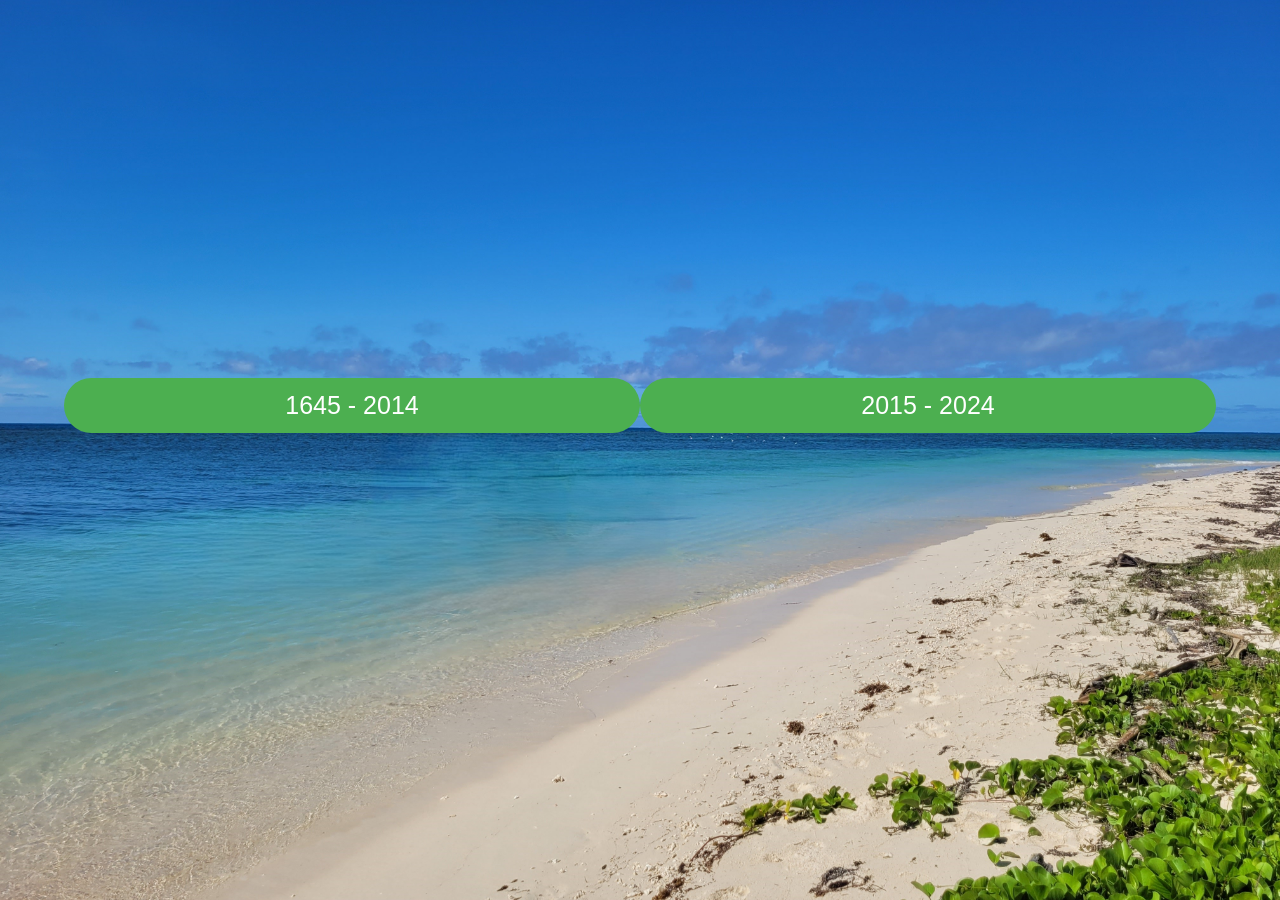
<file: index.html>
<!DOCTYPE html>
<html lang="fr">
<head>
    <!-- Google tag (gtag.js) -->
<script async src="https://www.googletagmanager.com/gtag/js?id=G-6YCDC2RSYN"></script>
<script>
  window.dataLayer = window.dataLayer || [];
  function gtag(){dataLayer.push(arguments);}
  gtag('js', new Date());

  gtag('config', 'G-6YCDC2RSYN');
</script>
    <!-- Google tag (gtag.js) -->
    <meta charset="UTF-8">
    <meta name="viewport" content="width=device-width, initial-scale=1.0">
    <title>Frise Chronologique</title>
    <style>
        body {
            display: flex;
            justify-content: center;
            align-items: center;
            min-height: 100vh; /* Utilisation de min-height pour s'assurer que l'espacement est respecté */
            margin: 0;
            padding: 0;
            background-image: url('./assets/bg.jpg'); /* Chemin vers votre image */
            background-size: cover; /* Assurez-vous que l'image couvre toute la fenêtre */
            background-position: center; /* Centrez l'image */
            background-repeat: no-repeat; /* Empêche la répétition de l'image */
        }

        .button {
            width: 45%;
            height: 55px; /* Prendra 10% de la hauteur de la fenêtre */
            font-size: 25px;
            background-color: #4CAF50;
            color: white;
            border: none;
            border-radius: 75px;
            cursor: pointer;
            margin-bottom: 7%; /* Espacement avec le bas de la page */
        }
    </style>
</head>
<body>
<button id="page1" class="button">1645 - 2014</button>
<button id="page2" class="button">2015 - 2024</button>

<script>
    document.addEventListener('DOMContentLoaded', function() {
        const openNewPageButton1 = document.getElementById('page1');
        openNewPageButton1.addEventListener('click', function() {
            // Spécifiez l'URL de la nouvelle page ici
            const newPageURL = 'frise-1645-2014.html';
            // Ouvre une nouvelle fenêtre ou un nouvel onglet avec l'URL spécifiée
            window.open(newPageURL, '_blank');
        });
    });

    document.addEventListener('DOMContentLoaded', function() {
        const openNewPageButton2 = document.getElementById('page2');
        openNewPageButton2.addEventListener('click', function() {
            // Spécifiez l'URL de la nouvelle page ici
            const newPageURL = 'frise-2015-2024.html';
            // Ouvre une nouvelle fenêtre ou un nouvel onglet avec l'URL spécifiée
            window.open(newPageURL, '_blank');
        });
    });
</script>

</body>
</html>
</file>
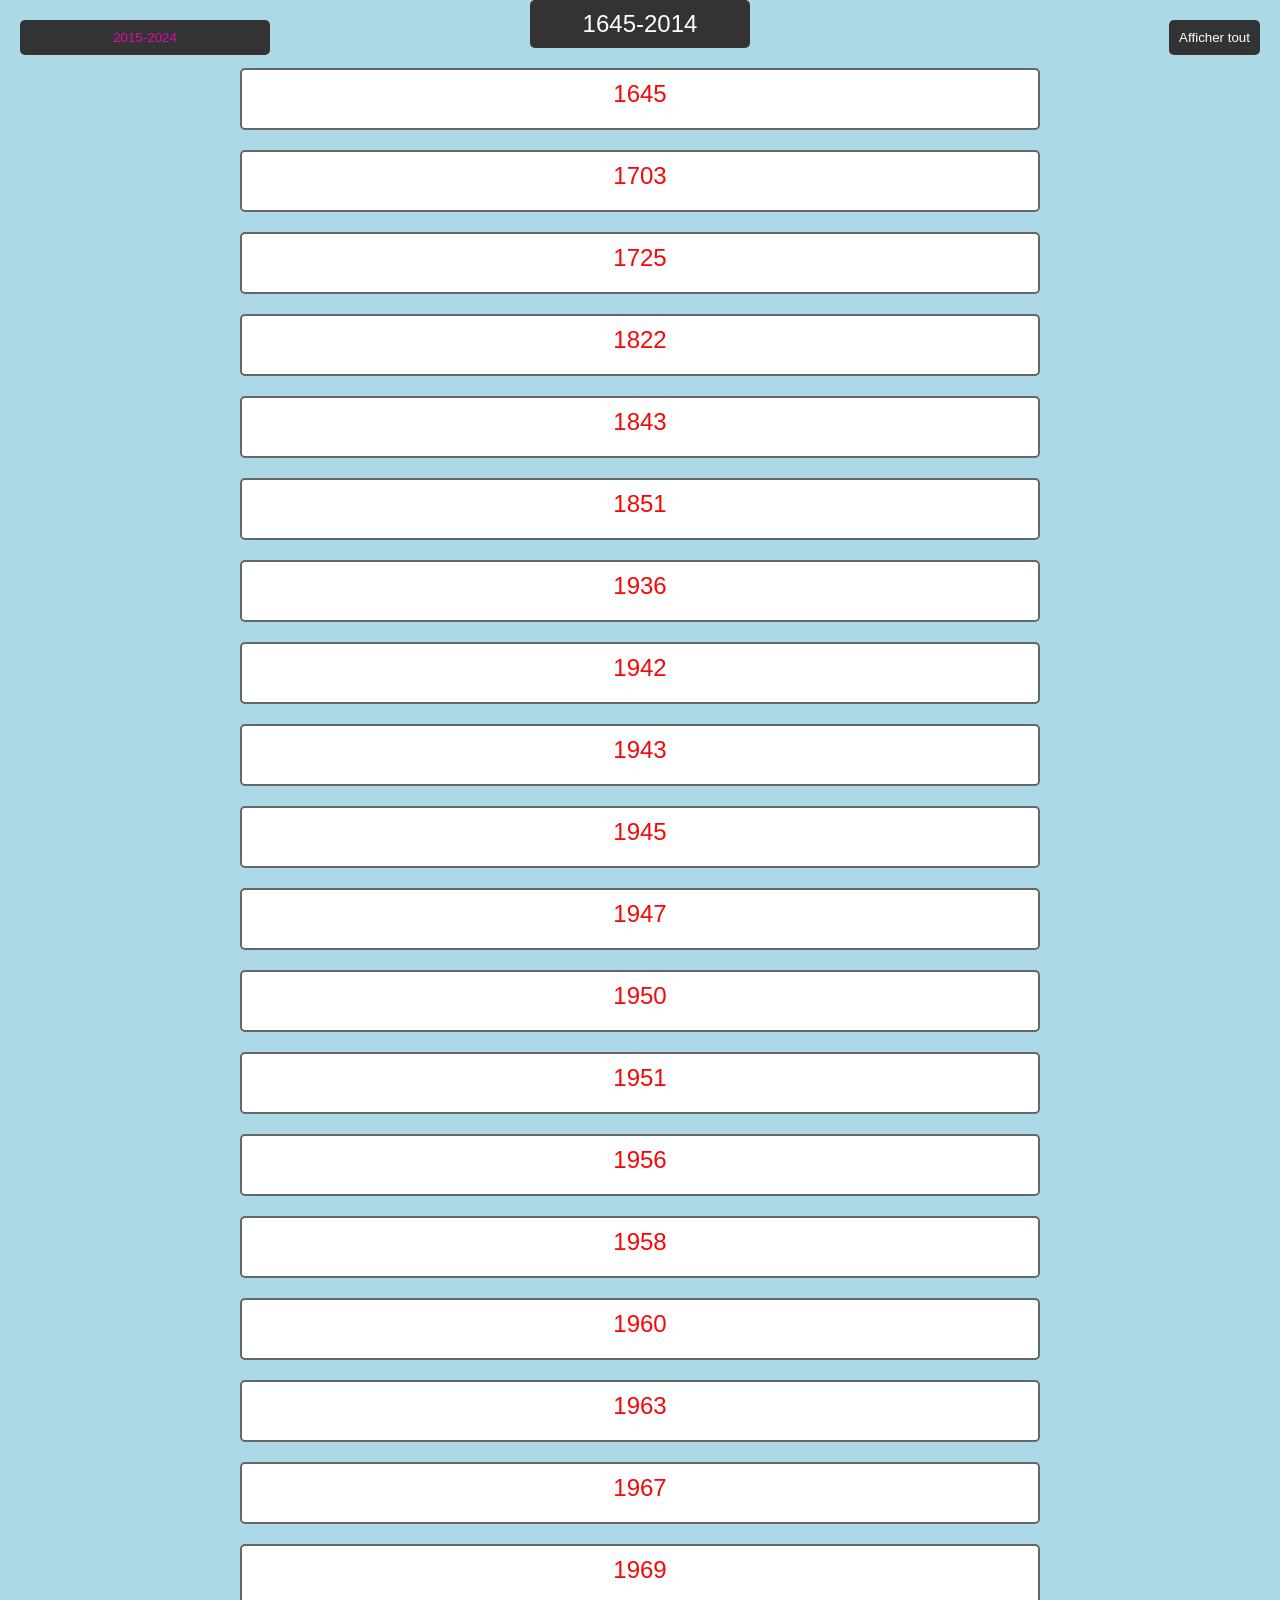
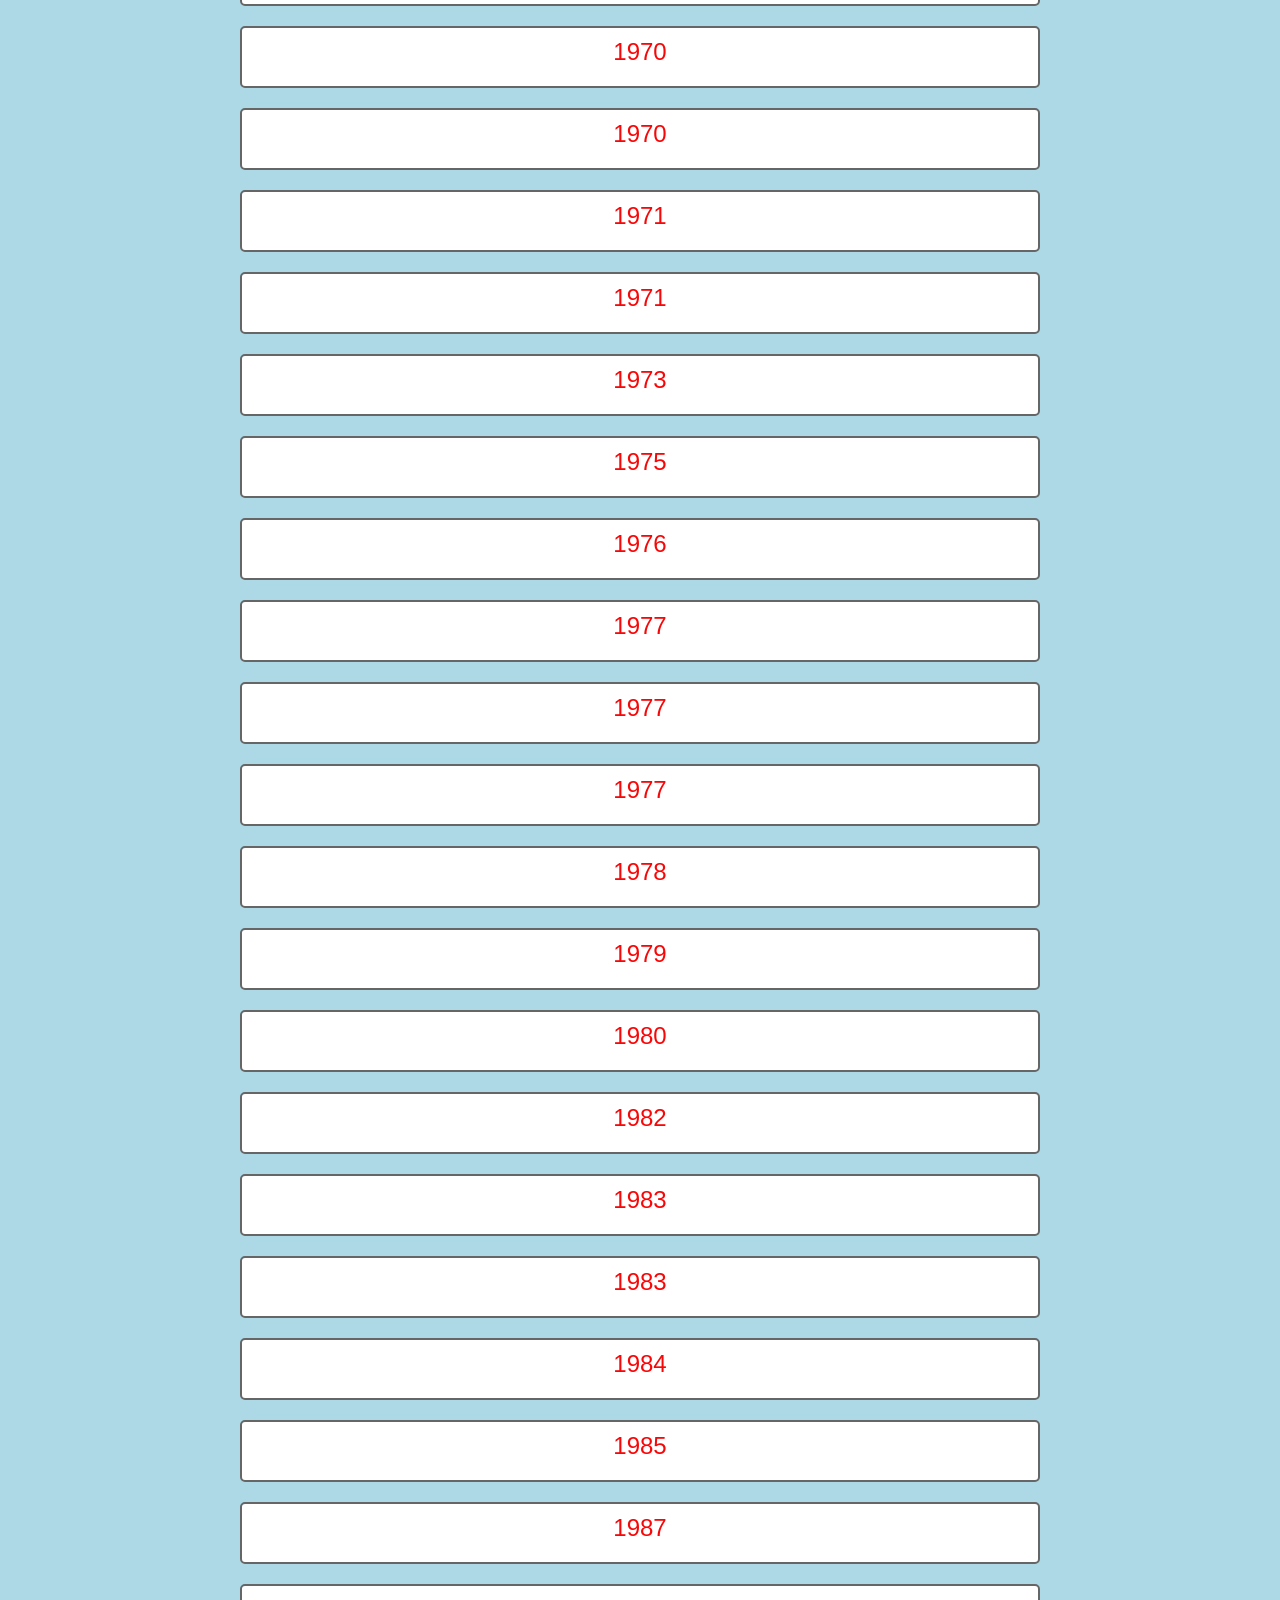
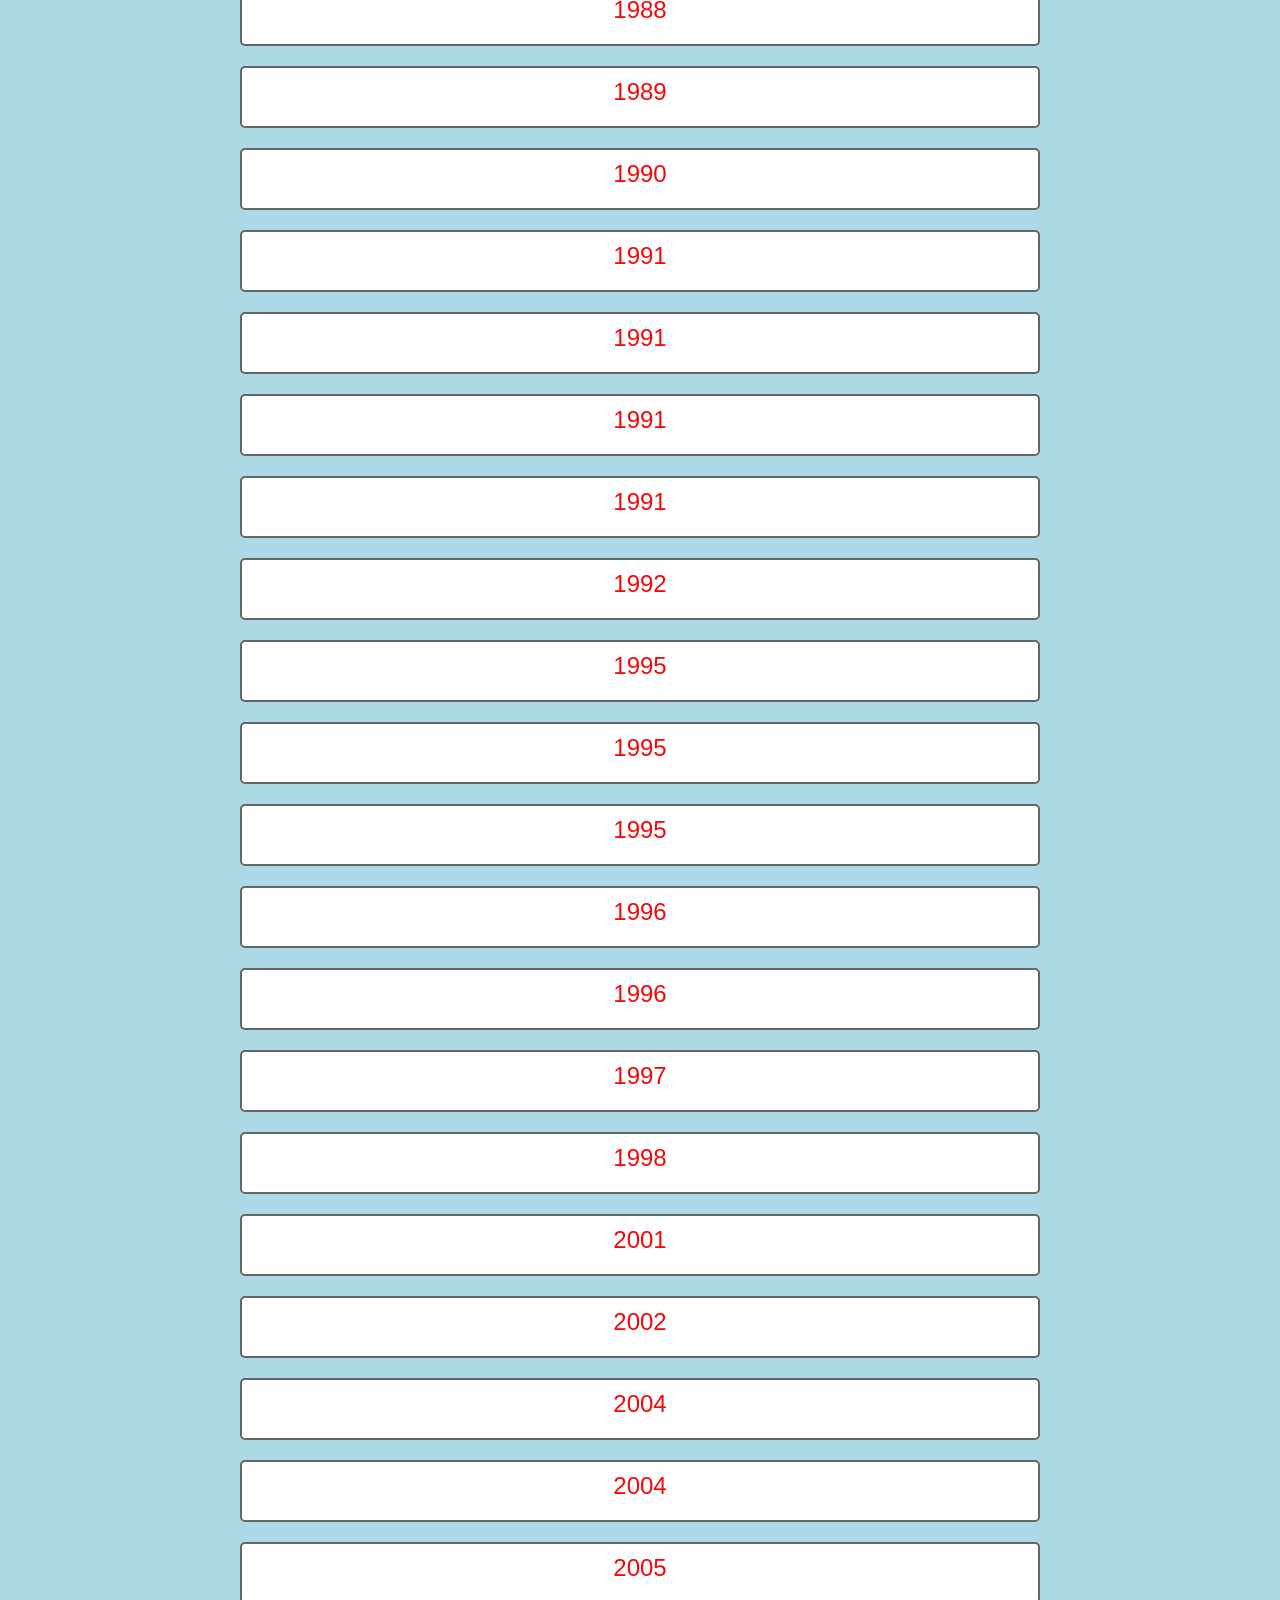
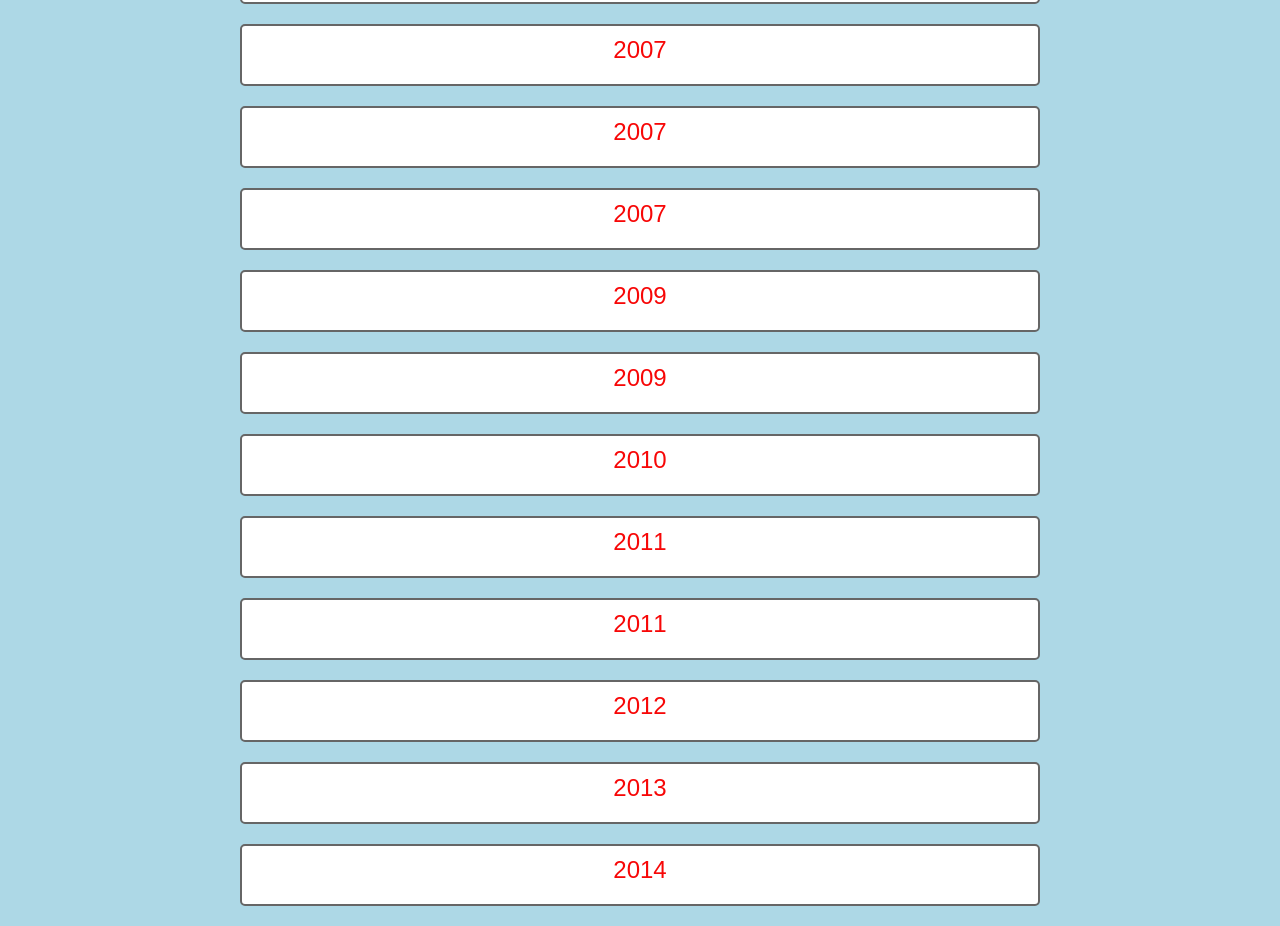
<file: frise-1645-2014.html>
<!DOCTYPE html>
<html lang="fr">
<head>
    <!-- Google tag (gtag.js) -->
<script async src="https://www.googletagmanager.com/gtag/js?id=G-6YCDC2RSYN"></script>
<script>
  window.dataLayer = window.dataLayer || [];
  function gtag(){dataLayer.push(arguments);}
  gtag('js', new Date());

  gtag('config', 'G-6YCDC2RSYN');
</script>
    <!-- Google tag (gtag.js) -->
    <meta charset="UTF-8">
    <meta name="viewport" content="width=device-width, initial-scale=1.0">
    <title>1645-2014</title>
    <style>
        body {
            font-family: Arial, sans-serif;
            background-color: #add8e6; /* Couleur de fond bleu ciel */
            margin: 0;
            padding: 0;
            display: flex;
            flex-direction: column;
            align-items: center;
            height: 100vh;
            position: relative; /* Ajout pour positionner les images */
        }
        .event img {
            width: 100px;
            height: 100px;
            display: block;
            margin: 0 auto;   /*partie pour les ilustrations*/
        }
        .timeline {
            width: 90%;
            max-width: 800px;
        }

        .event {
            background-color: #fff;
            border: 2px solid #666;
            border-radius: 5px;
            padding: 10px;
            margin-bottom: 20px;
            cursor: pointer;
        }

        .event-content {
            cursor: pointer;
        }

        .date {
            font-size: 24px;
            color: #f70707;
            margin-bottom: 10px;
            text-align: center;
        }

        .description {
            font-size: 16px;
            color: #333;
            display: none;
            text-align: center;
        }

        .event.active .description {
            display: block;
        }

        .frise-title {
            font-size: 24px;
            color: #fff;
            background-color: #333;
            padding: 10px;
            text-align: center;
            border-radius: 5px;
            cursor: pointer;
            margin-bottom: 20px;
            width: 200px;
        }

        .show-all-button {
            position: absolute;
            top: 20px;
            right: 20px;
            padding: 10px;
            background-color: #333;
            color: #fff;
            border: none;
            border-radius: 5px;
            cursor: pointer;
            z-index: 1;
        }
        .change-button {
            position: absolute;
            top: 20px;
            left: 20px;
            padding: 10px;
            color: #e00dac;
            background-color: #333;
            padding: 10px;
            text-align: center;
            border-radius: 5px;
            cursor: pointer;
            margin-bottom: 20px;
            width: 250px; /* Ajustez la largeur du bouton selon vos besoins */
            border: none; /* Supprimez la bordure pour correspondre au style du bouton frise-title */
        }

        @keyframes shake {
            0% { transform: translateX(0); }
            25% { transform: translateX(-5px); }
            50% { transform: translateX(5px); }
            75% { transform: translateX(-5px); }
            100% { transform: translateX(0); }
        }

        .shake-button {
            animation: shake 0.5s ease;
        }

        /* Style pour les images de chat */
        .cat-image {
            position: absolute;
            width: 90px; /* Définissez la largeur de l'image de chat à 90 pixels */
            height: auto; /* Maintenez le rapport hauteur/largeur */
            pointer-events: none; /* Évitez que les images interfèrent avec les clics */
        }
    </style>
</head>
<body>
    <button id="openNewPageButton" class="change-button">2015-2024</button>
    <div class="frise-title" id="title">1645-2014</div>

    <div class="timeline">
        <div class='event' id='event-1645' data-img="1645.jpg"><div class="date">1645</div><div class="description">Invention de la Machine à calculer manuelle (appelée la Pascaline) par Blaise Pascal.</div></div>
        <div class='event' id='event-1703' data-img="1703.jpg"><div class="date">1703</div><div class="description">Création de l'arithmétique Binaire par Leibniz.</div></div>
        <div class='event' id='event-1725' data-img="1725.jpg"><div class="date">1725</div><div class="description">Invention du métier à tisser semi-automatique (Ruban perforé) par Basile Bouchon.</div></div>
        <div class='event' id='event-1822' data-img="1822.jpg"><div class="date">1822</div><div class="description">Invention de la première machine à calculer automatique appelée Machine à différences par Charles Babbage.</div></div>
        <div class='event' id='event-1843' data-img="1843.jpg"><div class="date">1843</div><div class="description">Écriture du premier algorithme par Ada Lovelace.</div></div>
        <div class='event' id='event-1851' data-img="1851.jpg"><div class="date">1851</div><div class="description">Invention du Télecopieur, ancètre du fax par Alexander Bain.</div></div>
        <div class='event' id='event-1936' data-img="1936.jpg"><div class="date">1936</div><div class="description">Création de la machine de Turing par Alan Turing.</div></div>
        <div class='event' id='event-1942' data-img="1942.jpg"><div class="date">1942</div><div class="description">Décryptage de Enigma par Alan Turing.</div></div>
        <div class='event' id='event-1943' data-img="1943.jpg"><div class="date">1943</div><div class="description">Création du Plankalkül, premier langage de programmation par Konrad Zuse.</div></div>
        <div class='event' id='event-1945' data-img="1945.jpg"><div class="date">1945</div><div class="description">Invention des documents hypertextes par Vannevar Bush.</div></div>
        <div class='event' id='event-1947' data-img="1947.jpg"><div class="date">1947</div><div class="description">Création du premier transistor, fondements des ordinateurs par John Bardeen, William Shockley et Walter Brattain.</div></div>
        <div class='event' id='event-1950' data-img="1950.png"><div class="date">1950</div><div class="description">Création du test de Turing par Alan Turing.</div></div>
        <div class='event' id='event-1951' data-img="1951.jpg"><div class="date">1951</div><div class="description">Création du premier compilateur par Grace Murray Hopper.</div></div>
        <div class='event' id='event-1956' data-img="1956.jpg"><div class="date">1956</div><div class="description">Commercialisation du premier ordinateur à disque dur par IBM et Reynold Johnson.</div></div>
        <div class='event' id='event-1958' data-img="1958.jpg"><div class="date">1958</div><div class="description">Création des premiers circuits intégrés par Robert Noyce et Jack Kilby.</div></div>
        <div class='event' id='event-1960' data-img="1960.jpg"><div class="date">1960</div><div class="description">Création du premier ordinateur Multi Processeur (Gamma 60) par Bull (société française).</div></div>
        <div class='event' id='event-1963' data-img="1963.jpg"><div class="date">1963</div><div class="description">Création de la première souris par Douglas Carl Engelbart.</div></div>
        <div class='event' id='event-1967' data-img="1967.jpg"><div class="date">1967</div><div class="description">Commercialisation des disquettes par IBM.</div></div>
        <div class='event' id='event-1969' data-img="1969.png"><div class="date">1969</div><div class="description">Création de ARPANET, ancêtre d'Internet par le Ministère américain de la Défense (DARPA).</div></div>
        <div class='event' id='event-1970' data-img="1970.jpg"><div class="date">1970</div><div class="description">Création du premier microprocesseur de INTEL par INTEL.</div></div>
        <div class='event' id='event-1970-2' data-img="1970-2.jpg"><div class="date">1970</div><div class="description">Développement de la fibre optique utilisable dans les télécommunications par Corning Glass Work.</div></div>
        <div class='event' id='event-1971' data-img="1971.png"><div class="date">1971</div><div class="description">Création du Darknet.</div></div>
        <div class='event' id='event-1971-2' data-img="1971-2.jpg"><div class="date">1971</div><div class="description">Création du premier casque à réalité virtuelle par Daniel Vickers.</div></div>
        <div class='event' id='event-1973' data-img="1973.jpg"><div class="date">1973</div><div class="description">Création du standard ETHERNET par le Centre de recherche Xerox de Palo Alto.</div></div>
        <div class='event' id='event-1975' data-img="1975.png"><div class="date">1975</div><div class="description">Fondation de Microsoft par Bill Gates et Paul Allen.</div></div>
        <div class='event' id='event-1976' data-img="1976.jpg"><div class="date">1976</div><div class="description">Fondation de Apple par Steve Jobs et Steve Wozniak.</div></div>
        <div class='event' id='event-1977' data-img="1977.jpg"><div class="date">1977</div><div class="description">Invention de la cryptographie par clé publique (RSA) par Ronald L. Rivest, Adi Shamir et Leonard M. Adleman.</div></div>
        <div class='event' id='event-1977-2' data-img="1977-2.jpg"><div class="date">1977</div><div class="description">Premier programme informatique à remporter un tournoi d'échecs par Ben Mittman.</div></div>
        <div class='event' id='event-1977-3' data-img="1977-3.jpg"><div class="date">1977</div><div class="description">Commercialisation du Commodore Pet par Commodore.</div></div>
        <div class='event' id='event-1978' data-img="1978.jpg"><div class="date">1978</div><div class="description">Présentation au public du Minitel par Bernard Marti.</div></div>
        <div class='event' id='event-1979' data-img="1979.jpg"><div class="date">1979</div><div class="description">Déploiement du premier service de courrier électronique par Ray Tomlinson.</div></div>
        <div class='event' id='event-1980' data-img="1980.jpg"><div class="date">1980</div><div class="description">Invention du Compact Disc par Philips et Sony.</div></div>
        <div class='event' id='event-1982' data-img="1982.jpg"><div class="date">1982</div><div class="description">Création du protocole TCP/IP par Vinton Gray Cerf dit Vint Cerf et Bob Kahn.</div></div>
        <div class='event' id='event-1983' data-img="1983.png"><div class="date">1983</div><div class="description">Création du langage de programmation C++ par Bjarne Stroustrup.</div></div>
        <div class='event' id='event-1983-2' data-img="1983-2.jpg"><div class="date">1983</div><div class="description">Commercialisation de l'Apple Lisa, premier ordinateur avec une interface graphique par APPLE.</div></div>
        <div class='event' id='event-1984' data-img="1984.jpg"><div class="date">1984</div><div class="description">Création de MacOS et du Macintosh par APPLE.</div></div>
        <div class='event' id='event-1985' data-img="1985.png"><div class="date">1985</div><div class="description">Création de la version 1.0 de Windows par Microsoft.</div></div>
        <div class='event' id='event-1987' data-img="1987.jpg"><div class="date">1987</div><div class="description">10 000 ordinateurs sont connectés à Internet.</div></div>
        <div class='event' id='event-1988' data-img="1988.png"><div class="date">1988</div><div class="description">Création du premier logiciel anti-virus par Bernd Fix.</div></div>
        <div class='event' id='event-1989' data-img="1989.png"><div class="date">1989</div><div class="description">Invention du World Wide Web par Tim Berners-Lee.</div></div>
        <div class='event' id='event-1990' data-img="1990.jpg"><div class="date">1990</div><div class="description">Début d'Internet grand public.</div></div>
        <div class='event' id='event-1991' data-img="1991.jpg"><div class="date">1991</div><div class="description">Création du protocole HTTP par Tim Berners-Lee et Robert Cailliau.</div></div>
        <div class='event' id='event-1991-2' data-img="1991-2.jpg"><div class="date">1991</div><div class="description">Création du premier noyau (kernel) Linux par Linus Torvalds.</div></div>
        <div class='event' id='event-1991-3' data-img="1991-3.jpg"><div class="date">1991</div><div class="description">Création des premiers SSD par SanDisk.</div></div>
        <div class='event' id='event-1991-4' data-img="1991-4.jpg"><div class="date">1991</div><div class="description">Création du langage de programmatioin Python par Guido van Rossum.</div></div>
        <div class='event' id='event-1992' data-img="1992.jpg"><div class="date">1992</div><div class="description">Création du langage HTML par Tim Berners-Lee.</div></div>
        <div class='event' id='event-1995' data-img="1995.jpg"><div class="date">1995</div><div class="description">Création du DVD par Warren Lieberfarb.</div></div>
        <div class='event' id='event-1995-2' data-img="1995-2.jpg"><div class="date">1995</div><div class="description">Création du langage de programmation Java par James Gosling.</div></div>
        <div class='event' id='event-1995-3' data-img="1995-3.png"><div class="date">1995</div><div class="description">Sortie de Windows 95 par Microsoft.</div></div>
        <div class='event' id='event-1996' data-img="1996.jpg"><div class="date">1996</div><div class="description">Création de Tux, mascotte de Linux par Linus Torvalds.</div></div>
        <div class='event' id='event-1996-2' data-img="1996-2.jpg"><div class="date">1996</div><div class="description">DeepBlue, programme d'echec vainc le champion d'echec Garry Kasparov.</div></div>
        <div class='event' id='event-1997' data-img="1997.png"><div class="date">1997</div><div class="description">création du protocole de comunication sans fil WIFI par le groupe de travail 11 du comité de l'IEEE</div></div>
        <div class='event' id='event-1998' data-img="1998.png"><div class="date">1998</div><div class="description">Fondation de Google par Larry Page et Sergueï Brin.</div></div>
        <div class='event' id='event-2001' data-img="2001.jpg"><div class="date">2001</div><div class="description">Fondation de Wikipedia par Jimmy Wales.</div></div>
        <div class='event' id='event-2002' data-img="2002.png"><div class="date">2002</div><div class="description">Création de LibreOffice, suite de logiciels libres par la Document Foundation.</div></div>
        <div class='event' id='event-2004' data-img="2004.png"><div class="date">2004</div><div class="description">Fondation de Facebook par Mark Zuckerberg, Chris Hughes, Eduardo Saverin, Andrew McCollum et Dustin Moskovitz.</div></div>
        <div class='event' id='event-2004-2' data-img="2004-2.jpg"><div class="date">2004</div><div class="description">Création de Ubuntu par Mark Shuttleworth.</div></div>
        <div class='event' id='event-2005' data-img="2005.jpg"><div class="date">2005</div><div class="description">Création de YouTube par Chad Hurley, Steve Chen et Jawed Karim.</div></div>
        <div class='event' id='event-2007' data-img="2007.jpg"><div class="date">2007</div><div class="description">Sortie de Windows Vista par Microsoft.</div></div>
        <div class='event' id='event-2007-2' data-img="2007-2.jpg"><div class="date">2007</div><div class="description">Sortie de l'iPhone par APPLE.</div></div>
        <div class='event' id='event-2007-3' data-img="2007-3.jpg"><div class="date">2007</div><div class="description">Sortie de Google Street View par GOOGLE.</div></div>
        <div class='event' id='event-2009' data-img="2009.png"><div class="date">2009</div><div class="description">Création du Bitcoin par Satoshi Nakamoto (pseudo).</div></div>
        <div class='event' id='event-2009-2' data-img="2009-2.jpg"><div class="date">2009</div><div class="description">Développement du premier prototype de voiture 100% autonome par Waymo (Google).</div></div>
        <div class='event' id='event-2010' data-img="2010.jpg"><div class="date">2010</div><div class="description">Sortie de l'iPad par APPLE.</div></div>
        <div class='event' id='event-2011' data-img="2011.jpg"><div class="date">2011</div><div class="description">Les ventes de smartphone dépassent celles des ordinateurs.</div></div>
        <div class='event' id='event-2011-2' data-img="2011-2.png"><div class="date">2011</div><div class="description">Fondation de snapchat par Snap inc</div></div>
        <div class='event' id='event-2012' data-img="2012.png"><div class="date">2012</div><div class="description">Sortie de Windows 8 par MICROSOFT.</div></div>
        <div class='event' id='event-2013' data-img="2013.png"><div class="date">2013</div><div class="description">Lancement de Qwant, navigateur français garantissant la vie privée par Éric Léandri, Patrick Constant et Jean-Manuel Rozan.</div></div>
        <div class='event' id='event-2014' data-img="2014.png"><div class="date">2014</div><div class="description">Émergence de l'Internet des objets (IoT) et des objets connectés par Kevin Ashton (le concept).</div></div>
    </div>

    <button class="show-all-button" id="showAllButton">Afficher tout</button>

    <audio id="secretSound">
        <source src="./assets/audio/secret2.mp3" type="audio/mpeg">
    
    </audio>

    <script>
        document.addEventListener('DOMContentLoaded', function() {
            const openNewPageButton = document.getElementById('openNewPageButton');
            openNewPageButton.addEventListener('click', function() {
                // Spécifiez l'URL de la nouvelle page ici
                const newPageURL = 'frise-2015-2024.html';
                // Ouvre une nouvelle fenêtre ou un nouvel onglet avec l'URL spécifiée
                window.open(newPageURL, '_blank');
            });
        });
        let secretMode = false; // Variable pour indiquer si le mode secret est activé
        let hoverCount = 0; // Compteur de survols du bouton

        // Changement de couleur aléatoire du fond lors du survol de "Frise Chronologique"
        const title = document.getElementById('title');
        title.addEventListener('mouseenter', function(event) {
            hoverCount++;
            if (hoverCount === 17) {
                activateSecretMode();
                this.classList.add('shake-button');// Ajouter la classe shake-button pour déclencher l'animation
                setTimeout(() => {
                    this.classList.remove('shake-button');// Supprimer la classe shake-button après 0.5s pour réinitialiser l'animation
                }, 500);
            }
            event.stopPropagation(); // Empêcher la propagation de l'événement aux éléments enfants
        });

        // Fonction pour activer le mode secret
        function activateSecretMode() {
            secretMode = true;
            // Ajoutez un gestionnaire d'événements clic sur l'ensemble de la page
            playSecretSound();
            document.body.addEventListener('click', addCatImage);
            // Change la couleur de fond en boucle
            changeBackgroundColor();
            // Joue le son secret
            
        }

        // Fonction pour ajouter une image de chat à l'endroit où l'utilisateur a cliqué
        function addCatImage(event) {
            if (secretMode) {
                const catImage = document.createElement('img');
                catImage.src = './assets/cat.png';
                catImage.classList.add('cat-image');
                // Positionnez l'image de chat à l'endroit où l'utilisateur a cliqué
                catImage.style.left = `${event.pageX - 45}px`; // Déplacez l'image de chat de moitié de sa largeur vers la gauche pour la centrer
                catImage.style.top = `${event.pageY - 45}px`; // Déplacez l'image de chat de moitié de sa hauteur vers le haut pour la centrer
                document.body.appendChild(catImage);
            }
        }

        // Fonction pour changer la couleur de fond de manière aléatoire en boucle
        function changeBackgroundColor() {
            const body = document.querySelector('body');
            let intervalId;
            let count = 0;
            intervalId = setInterval(() => {
                const randomColor = '#' + Math.floor(Math.random() * 16777215).toString(16); // Générer une couleur hexadécimale aléatoire
                body.style.backgroundColor = randomColor;
                count++;
            }, 150); // Intervalle entre chaque changement de couleur (en millisecondes)
        }

        // Fonction pour jouer le son secret
        function playSecretSound() {
            const audio = document.getElementById('secretSound');
            audio.loop = false; // Jouer le son en boucle
            audio.play();
        }
        
        let showAllClicked = false; // Variable globale pour suivre l'état de "Afficher tout"

        // Fonction pour activer/désactiver l'affichage des descriptions lors du clic sur les dates
        document.addEventListener('DOMContentLoaded', function() {
            const events = document.querySelectorAll('.event');
            events.forEach(event => {
                event.addEventListener('click', function(event) {
                    if (!showAllClicked) { // Vérifier si "Afficher tout" n'a pas été cliqué
                        const isActive = this.classList.contains('active');
                        document.querySelectorAll('.event').forEach(item => {
                            item.classList.remove('active');
                            const img = item.querySelector('.event-img');
                            if (img) {
                                img.remove(); // Supprimer l'image de tous les événements
                            }
                        });
                        if (!isActive) {
                            this.classList.add('active');
                            // Récupérer le nom du fichier image
                            const imgName = this.getAttribute('data-img');
                            if (imgName) {
                                const img = document.createElement('img');
                                img.src = "./assets/"+imgName;
                                img.alt = 'Image';
                                img.classList.add('event-img');
                                // Ajouter l'image à l'événement actif
                                this.appendChild(img);
                            }
                        }
                        event.stopPropagation(); // Empêcher la propagation de l'événement aux éléments parents
                    }
                });
            });
        });

        // Fonction pour activer l'affichage de toutes les descriptions et des images lors du clic sur le bouton "Afficher tout"
        const showAllButton = document.getElementById('showAllButton');
        showAllButton.addEventListener('click', function() {
            showAllClicked = true; // Définir "Afficher tout" comme activé
            const events = document.querySelectorAll('.event');
            events.forEach(event => {
                event.classList.add('active');
                const existingImg = event.querySelector('.event-img');
                if (!existingImg) {
                    const imgName = event.getAttribute('data-img');
                    if (imgName) {
                        const img = document.createElement('img');
                        img.src = "./assets/"+imgName;
                        img.alt = 'Image';
                        img.classList.add('event-img');
                        event.appendChild(img);
                    }
                }
            });
            this.style.display = 'none'; // Masquer le bouton après usage
        });


    </script>
</body>
</html>
</file>
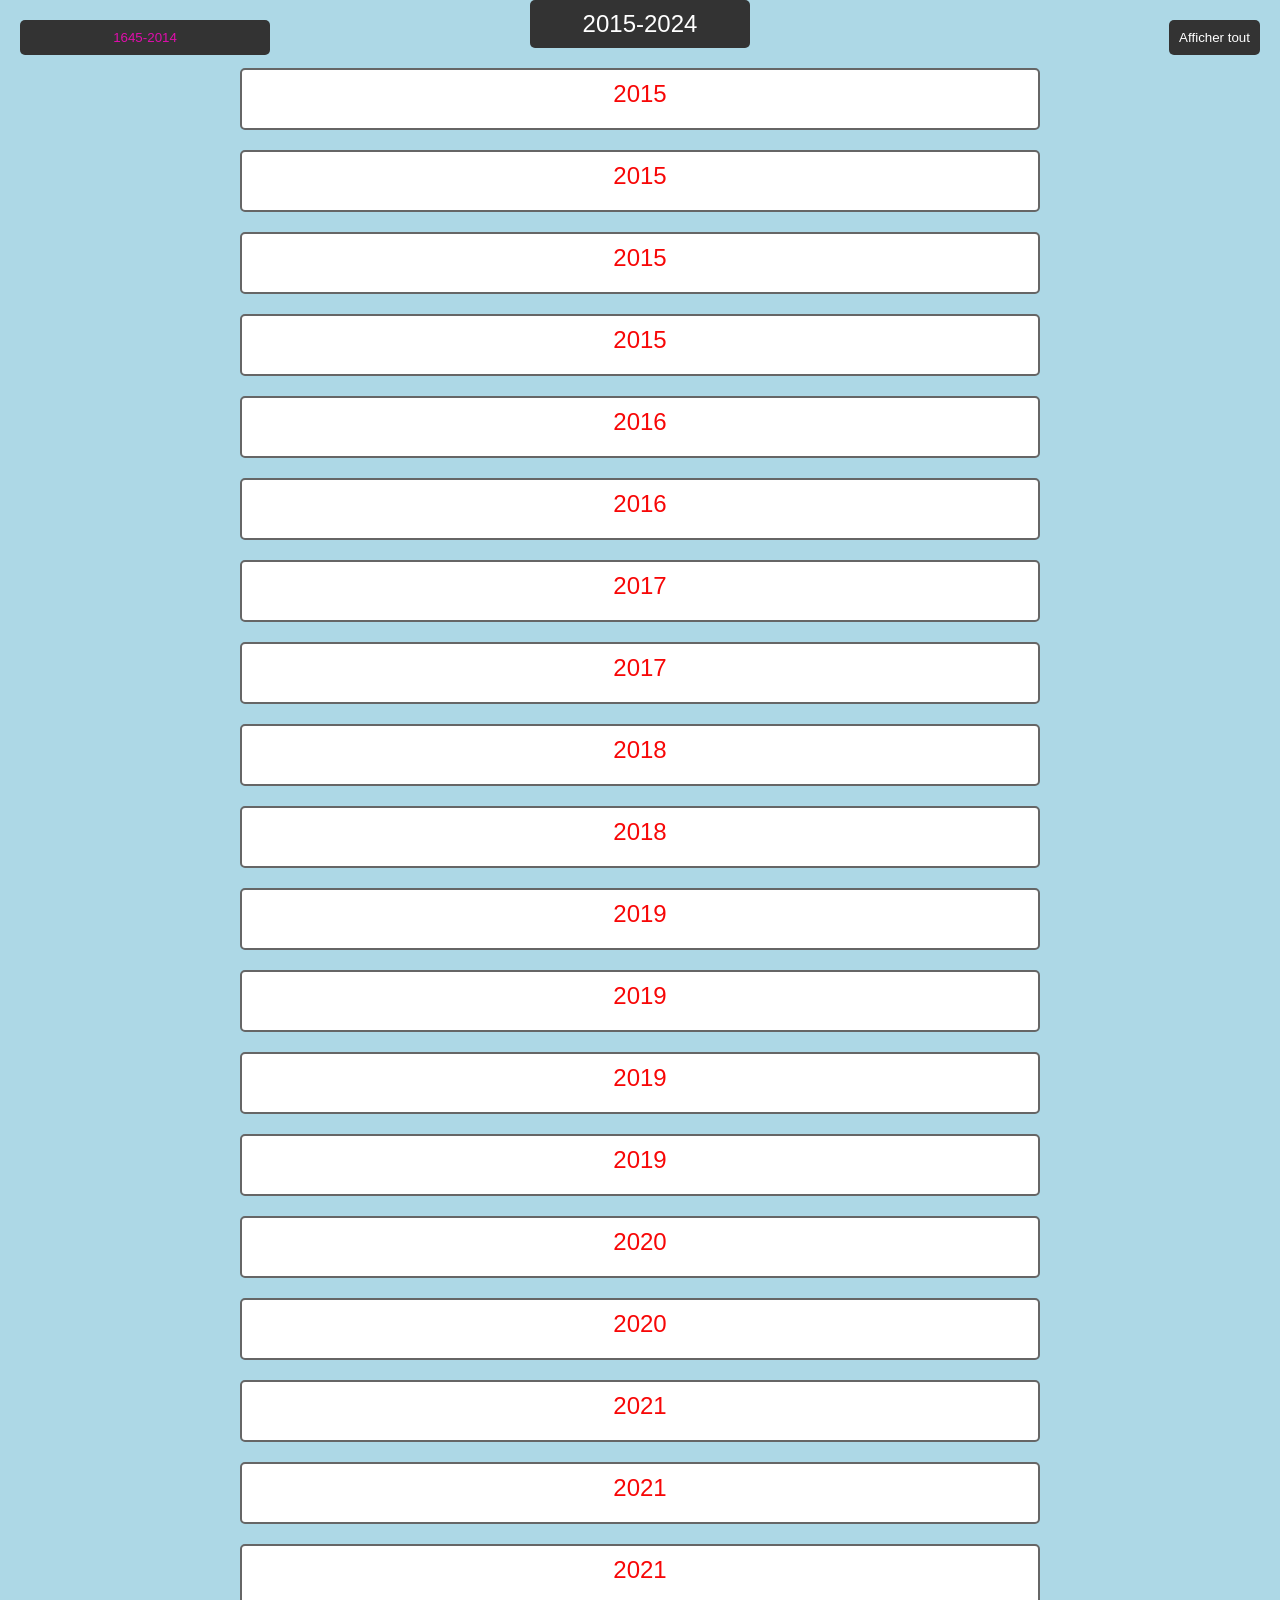
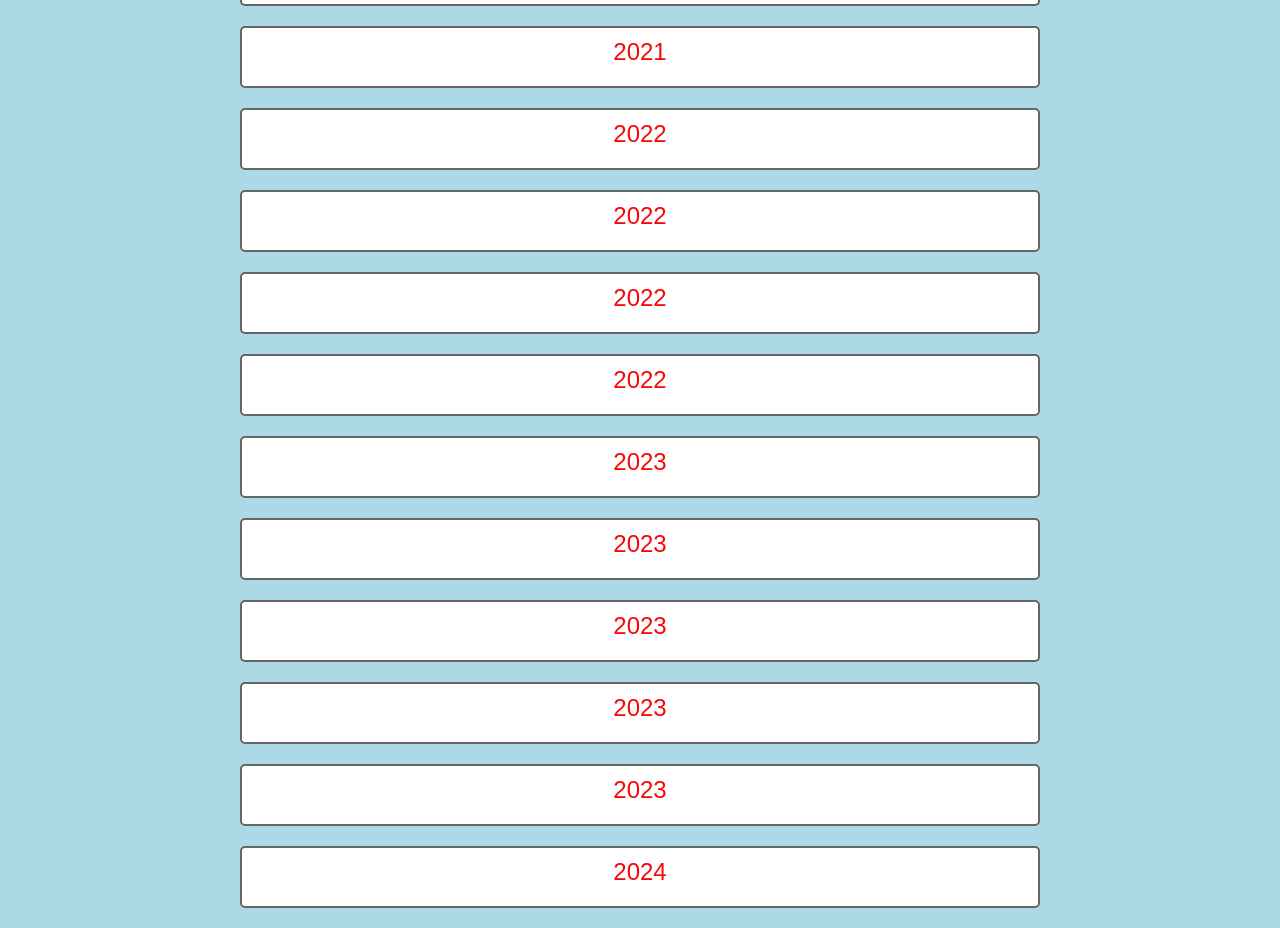
<file: frise-2015-2024.html>
<!DOCTYPE html>
<html lang="fr">
<head>
    <!-- Google tag (gtag.js) -->
<script async src="https://www.googletagmanager.com/gtag/js?id=G-6YCDC2RSYN"></script>
<script>
  window.dataLayer = window.dataLayer || [];
  function gtag(){dataLayer.push(arguments);}
  gtag('js', new Date());

  gtag('config', 'G-6YCDC2RSYN');
</script>
    <!-- Google tag (gtag.js) -->
    <meta charset="UTF-8">
    <meta name="viewport" content="width=device-width, initial-scale=1.0">
    <title>2015-2024</title>
    <style>
        body {
            font-family: Arial, sans-serif;
            background-color: #add8e6; /* Couleur de fond bleu ciel */
            margin: 0;
            padding: 0;
            display: flex;
            flex-direction: column;
            align-items: center;
            height: 100vh;
            position: relative; /* Ajout pour positionner les images */
        }
        .event img {
            width: 100px;
            height: 100px;
            display: block;
            margin: 0 auto;   /*partie pour les ilustrations*/
        }
        .timeline {
            width: 90%;
            max-width: 800px;
        }

        .event {
            background-color: #fff;
            border: 2px solid #666;
            border-radius: 5px;
            padding: 10px;
            margin-bottom: 20px;
            cursor: pointer;
        }

        .event-content {
            cursor: pointer;
        }

        .date {
            font-size: 24px;
            color: #f70707;
            margin-bottom: 10px;
            text-align: center;
        }

        .description {
            font-size: 16px;
            color: #333;
            display: none;
            text-align: center;
        }

        .event.active .description {
            display: block;
        }

        .frise-title {
            font-size: 24px;
            color: #fff;
            background-color: #333;
            padding: 10px;
            text-align: center;
            border-radius: 5px;
            cursor: pointer;
            margin-bottom: 20px;
            width: 200px;
        }

        .show-all-button {
            position: absolute;
            top: 20px;
            right: 20px;
            padding: 10px;
            background-color: #333;
            color: #fff;
            border: none;
            border-radius: 5px;
            cursor: pointer;
            z-index: 1;
        }
        .change-button {
            position: absolute;
            top: 20px;
            left: 20px;
            padding: 10px;
            color: #e00dac;
            background-color: #333;
            padding: 10px;
            text-align: center;
            border-radius: 5px;
            cursor: pointer;
            margin-bottom: 20px;
            width: 250px; /* Ajustez la largeur du bouton selon vos besoins */
            border: none; /* Supprimez la bordure pour correspondre au style du bouton frise-title */
        }

        @keyframes shake {
            0% { transform: translateX(0); }
            25% { transform: translateX(-5px); }
            50% { transform: translateX(5px); }
            75% { transform: translateX(-5px); }
            100% { transform: translateX(0); }
        }

        .shake-button {
            animation: shake 0.5s ease;
        }

        /* Style pour les images de chat */
        .cat-image {
            position: absolute;
            width: 90px; /* Définissez la largeur de l'image de chat à 90 pixels */
            height: auto; /* Maintenez le rapport hauteur/largeur */
            pointer-events: none; /* Évitez que les images interfèrent avec les clics */
        }
    </style>
</head>
<body>
    <button id="openNewPageButton" class="change-button">1645-2014</button>
    <div class="frise-title" id="title">2015-2024</div>

    <div class="timeline">
        <div class='event' id='event-2015' data-img="2015.jpg"><div class="date">2015</div><div class="description">Essor du Deep Learning par Yann Le Cun.</div></div>
        <div class='event' id='event-2015-2' data-img="2015-2.png"><div class="date">2015</div><div class="description">Sortie de Windows 10 par MICROSOFT.</div></div>
        <div class='event' id='event-2015-3' data-img="2015-3.jpg"><div class="date">2015</div><div class="description">Premier booster de fusée entièrement reutilisable par Space X</div></div>
        <div class='event' id='event-2015-4' data-img="2015-4.jpg"><div class="date">2015</div><div class="description">Fondation de discord, réseau social axé pour le jeu par Discord Inc</div></div>
        <div class='event' id='event-2016' data-img="2016.jpg"><div class="date">2016</div><div class="description">Essor de l'impression 3D dans l'industrie.</div></div>
        <div class='event' id='event-2016-2' data-img="2016-2.png"><div class="date">2016</div><div class="description">Introduction du premier réseau social décentralisé, Mastodon.</div></div>
        <div class='event' id='event-2017' data-img="2017.png"><div class="date">2017</div><div class="description">Introduction de la première génération de processeurs Ryzen par AMD.</div></div>
        <div class='event' id='event-2017-2' data-img="2017-2.jpg"><div class="date">2017</div><div class="description">Lancement de la console de jeux Nintendo Switch.</div></div>       
        <div class='event' id='event-2018' data-img="2018.png"><div class="date">2018</div><div class="description">Création du Règlement Général de la Protection des Données (RGPD) par la Commission Européenne.</div></div>
        <div class='event' id='event-2018-2' data-img="2018-2.jpg"><div class="date">2018</div><div class="description">Introduction du premier smartphone pliable, le Royole FlexPai.</div></div>
        <div class='event' id='event-2019' data-img="2019.jpg"><div class="date">2019</div><div class="description">Starlink, premier service d'acces a internet par satelite a haut debit.</div></div>
        <div class='event' id='event-2019-2' data-img="2019-2.png"><div class="date">2019</div><div class="description">Introduction du service de streaming Disney+ par The Walt Disney Company.</div></div>
        <div class='event' id='event-2019-3' data-img="2019-3.jpg"><div class="date">2019</div><div class="description">Lancement du premier téléphone avec caméra rétractable, le OnePlus 7 Pro.</div></div>
        <div class='event' id='event-2019-4' data-img="2019-4.jpg"><div class="date">2019</div><div class="description">Annonce du premier casque de réalité virtuelle bon marché, Oculus Quest.</div></div>
        <div class='event' id='event-2020' data-img="2020.jpg"><div class="date">2020</div><div class="description">Déploiement des premiers réseaux 5G commerciaux dans plusieurs pays.</div></div>
        <div class='event' id='event-2020-2' data-img="2020-2.jpg"><div class="date">2020</div><div class="description">Lancement du premier smartphone avec caméra sous l'écran, le ZTE Axon 30.</div></div>
        <div class='event' id='event-2021' data-img="2021.png"><div class="date">2021</div><div class="description">Sortie de Windows 11 par MICROSOFT.</div></div>
        <div class='event' id='event-2021-2' data-img="2021-2.jpg"><div class="date">2021</div><div class="description">Début des essais en vol du premier taxi volant autonome par Joby Aviation.</div></div>
        <div class='event' id='event-2021-3' data-img="2021-3.jpg"><div class="date">2021</div><div class="description">Lancement de la première mission habitée de SpaceX, Crew Dragon Demo-2.</div></div>
        <div class='event' id='event-2021-4' data-img="2021-4.jpg"><div class="date">2021</div><div class="description">Introduction du premier smartphone à écran pliable avec stylet, le Samsung Galaxy Z Fold 3.</div></div>
        <div class='event' id='event-2022' data-img="2022.png"><div class="date">2022</div><div class="description">Sortie de la première version de ChatGPT par OpenAI.</div></div>
        <div class='event' id='event-2022-2' data-img="2022-2.png"><div class="date">2022</div><div class="description"> Introduction de la première version publique de la blockchain Ethereum 2.0.</div></div>
        <div class='event' id='event-2022-3' data-img="2022-3.jpg"><div class="date">2022</div><div class="description">Introduction du premier véhicule électrique à recharge solaire, la Lightyear 0.</div></div>
        <div class='event' id='event-2022-4' data-img="2022-4.jpg"><div class="date">2022</div><div class="description">Rachat de twitter par Elon Musk.</div></div>
        <div class='event' id='event-2023' data-img="2023.jpg"><div class="date">2023</div><div class="description">Essor de l'intelligence artificielle.</div></div>
        <div class='event' id='event-2023-2' data-img="2023-2.png"><div class="date">2023</div><div class="description">Publication de Llama2, model d'Inteligence Artificielle open source et gratuit</div></div>
        <div class='event' id='event-2023-3' data-img="2023-3.jpg"><div class="date">2023</div><div class="description">Début de l'utilisation commerciale des drones de livraison par plusieurs entreprises.</div></div>
        <div class='event' id='event-2023-4' data-img="2023-4.jpg"><div class="date">2023</div><div class="description">Annonce du premier véhicule autonome de niveau 5 par Tesla.</div></div>
        <div class='event' id='event-2023-5' data-img="2023-5.png"><div class="date">2023</div><div class="description">Changement du nom de twitter en x.com</div></div>
        <div class='event' id='event-2024' data-img="2024.png"><div class="date">2024</div><div class="description">Publication de Llama3, model d'Inteligence Artificielle open source et gratuit le plus puissant.</div></div>
        
    

    
    
    
    
    
    
    
    
    </div>

    <button class="show-all-button" id="showAllButton">Afficher tout</button>

    <audio id="secretSound">
        <source src="./assets/audio/secret.mp3" type="audio/mpeg">
    
    </audio>

    <script>
        document.addEventListener('DOMContentLoaded', function() {
            const openNewPageButton = document.getElementById('openNewPageButton');
            openNewPageButton.addEventListener('click', function() {
                // Spécifiez l'URL de la nouvelle page ici
                const newPageURL = 'frise-1645-2014.html';
                // Ouvre une nouvelle fenêtre ou un nouvel onglet avec l'URL spécifiée
                window.open(newPageURL, '_blank');
            });
        });
        let secretMode = false; // Variable pour indiquer si le mode secret est activé
        let hoverCount = 0; // Compteur de survols du bouton

        // Changement de couleur aléatoire du fond lors du survol de "Frise Chronologique"
        const title = document.getElementById('title');
        title.addEventListener('mouseenter', function(event) {
            hoverCount++;
            if (hoverCount === 17) {
                activateSecretMode();
                this.classList.add('shake-button');// Ajouter la classe shake-button pour déclencher l'animation
                setTimeout(() => {
                    this.classList.remove('shake-button');// Supprimer la classe shake-button après 0.5s pour réinitialiser l'animation
                }, 500);
            }
            event.stopPropagation(); // Empêcher la propagation de l'événement aux éléments enfants
        });

        // Fonction pour activer le mode secret
        function activateSecretMode() {
            secretMode = true;
            // Ajoutez un gestionnaire d'événements clic sur l'ensemble de la page
            playSecretSound();
            document.body.addEventListener('click', addCatImage);
            // Change la couleur de fond en boucle
            changeBackgroundColor();
            // Joue le son secret
            
        }

        // Fonction pour ajouter une image de chat à l'endroit où l'utilisateur a cliqué
        function addCatImage(event) {
            if (secretMode) {
                const catImage = document.createElement('img');
                catImage.src = './assets/cat.png';
                catImage.classList.add('cat-image');
                // Positionnez l'image de chat à l'endroit où l'utilisateur a cliqué
                catImage.style.left = `${event.pageX - 45}px`; // Déplacez l'image de chat de moitié de sa largeur vers la gauche pour la centrer
                catImage.style.top = `${event.pageY - 45}px`; // Déplacez l'image de chat de moitié de sa hauteur vers le haut pour la centrer
                document.body.appendChild(catImage);
            }
        }

        // Fonction pour changer la couleur de fond de manière aléatoire en boucle
        function changeBackgroundColor() {
            const body = document.querySelector('body');
            let intervalId;
            let count = 0;
            intervalId = setInterval(() => {
                const randomColor = '#' + Math.floor(Math.random() * 16777215).toString(16); // Générer une couleur hexadécimale aléatoire
                body.style.backgroundColor = randomColor;
                count++;
            }, 150); // Intervalle entre chaque changement de couleur (en millisecondes)
        }

        // Fonction pour jouer le son secret
        function playSecretSound() {
            const audio = document.getElementById('secretSound');
            audio.loop = false; // Jouer le son en boucle
            audio.play();
        }
        
        let showAllClicked = false; // Variable globale pour suivre l'état de "Afficher tout"

        // Fonction pour activer/désactiver l'affichage des descriptions lors du clic sur les dates
        document.addEventListener('DOMContentLoaded', function() {
            const events = document.querySelectorAll('.event');
            events.forEach(event => {
                event.addEventListener('click', function(event) {
                    if (!showAllClicked) { // Vérifier si "Afficher tout" n'a pas été cliqué
                        const isActive = this.classList.contains('active');
                        document.querySelectorAll('.event').forEach(item => {
                            item.classList.remove('active');
                            const img = item.querySelector('.event-img');
                            if (img) {
                                img.remove(); // Supprimer l'image de tous les événements
                            }
                        });
                        if (!isActive) {
                            this.classList.add('active');
                            // Récupérer le nom du fichier image
                            const imgName = this.getAttribute('data-img');
                            if (imgName) {
                                const img = document.createElement('img');
                                img.src = "./assets/"+imgName;
                                img.alt = 'Image';
                                img.classList.add('event-img');
                                // Ajouter l'image à l'événement actif
                                this.appendChild(img);
                            }
                        }
                        event.stopPropagation(); // Empêcher la propagation de l'événement aux éléments parents
                    }
                });
            });
        });

        // Fonction pour activer l'affichage de toutes les descriptions et des images lors du clic sur le bouton "Afficher tout"
        const showAllButton = document.getElementById('showAllButton');
        showAllButton.addEventListener('click', function() {
            showAllClicked = true; // Définir "Afficher tout" comme activé
            const events = document.querySelectorAll('.event');
            events.forEach(event => {
                event.classList.add('active');
                const existingImg = event.querySelector('.event-img');
                if (!existingImg) {
                    const imgName = event.getAttribute('data-img');
                    if (imgName) {
                        const img = document.createElement('img');
                        img.src = "./assets/"+imgName;
                        img.alt = 'Image';
                        img.classList.add('event-img');
                        event.appendChild(img);
                    }
                }
            });
            this.style.display = 'none'; // Masquer le bouton après usage
        });


    </script>
</body>
</html>
</file>
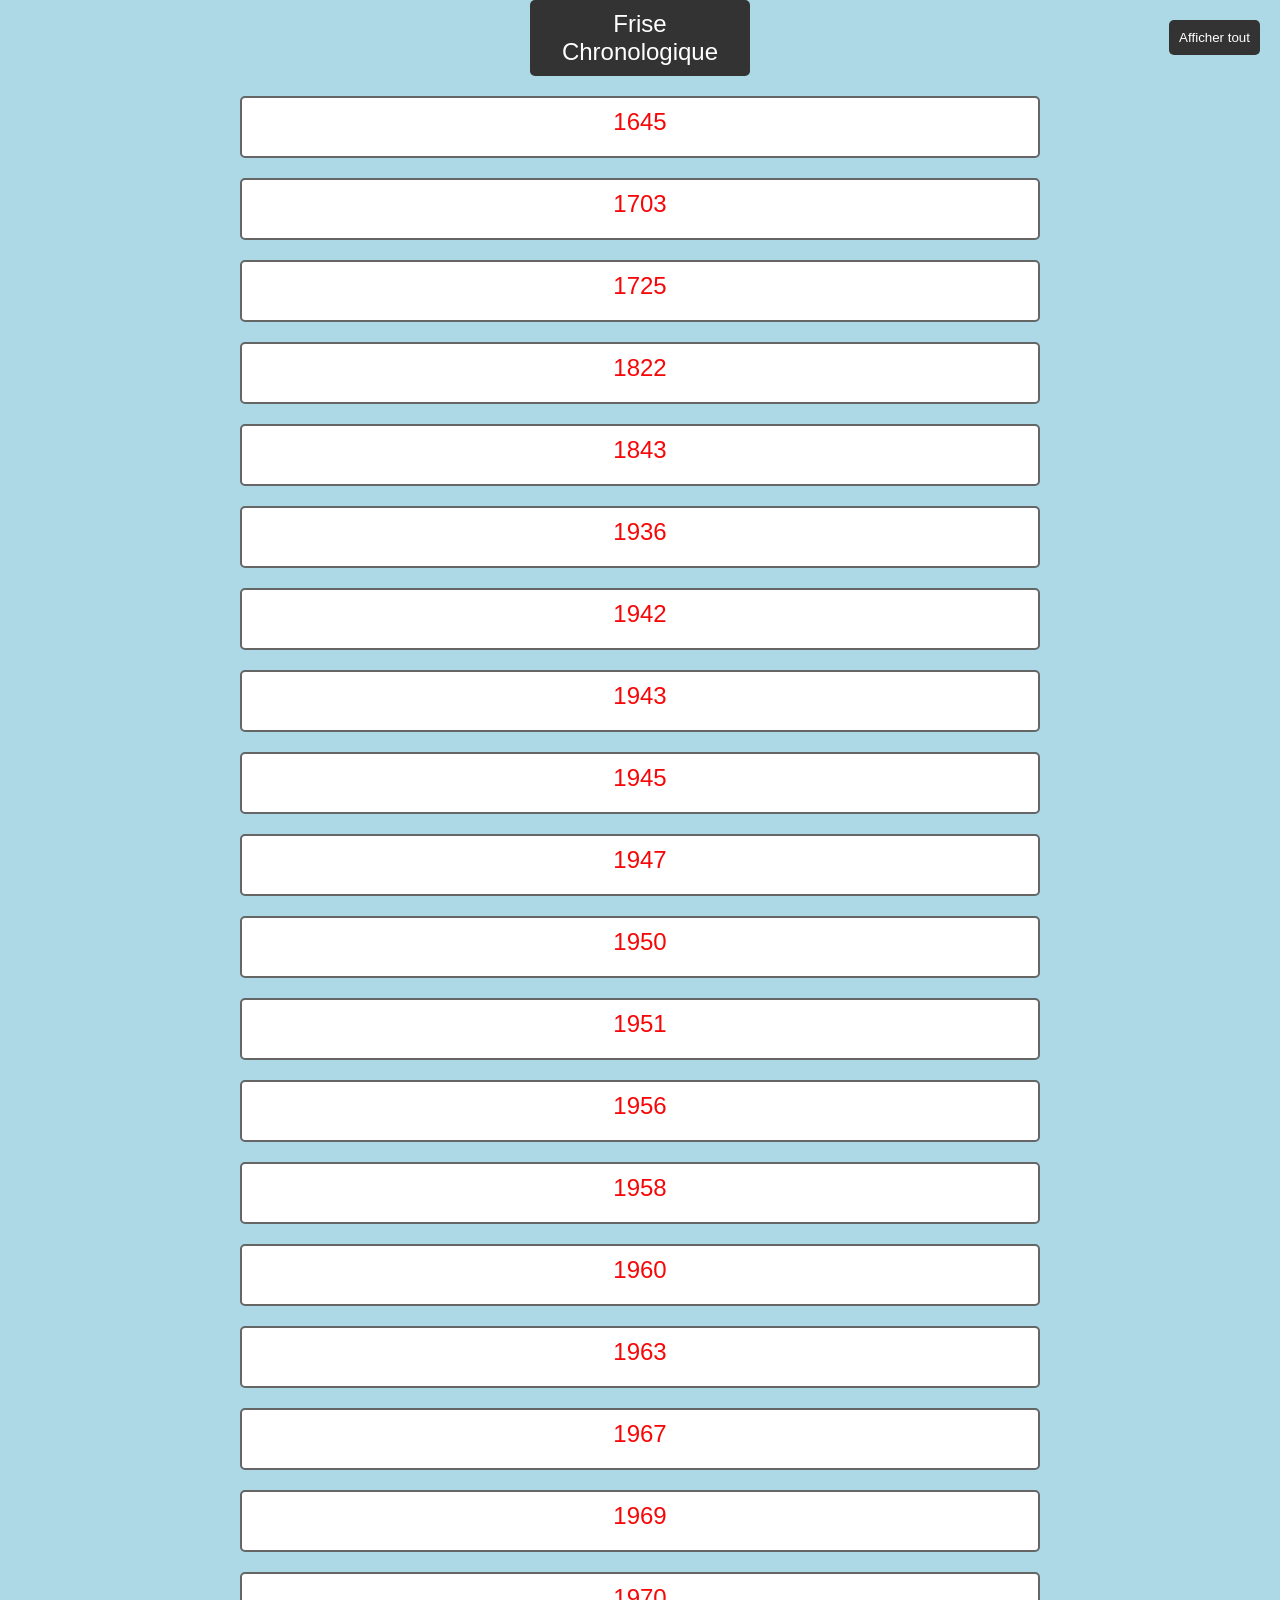
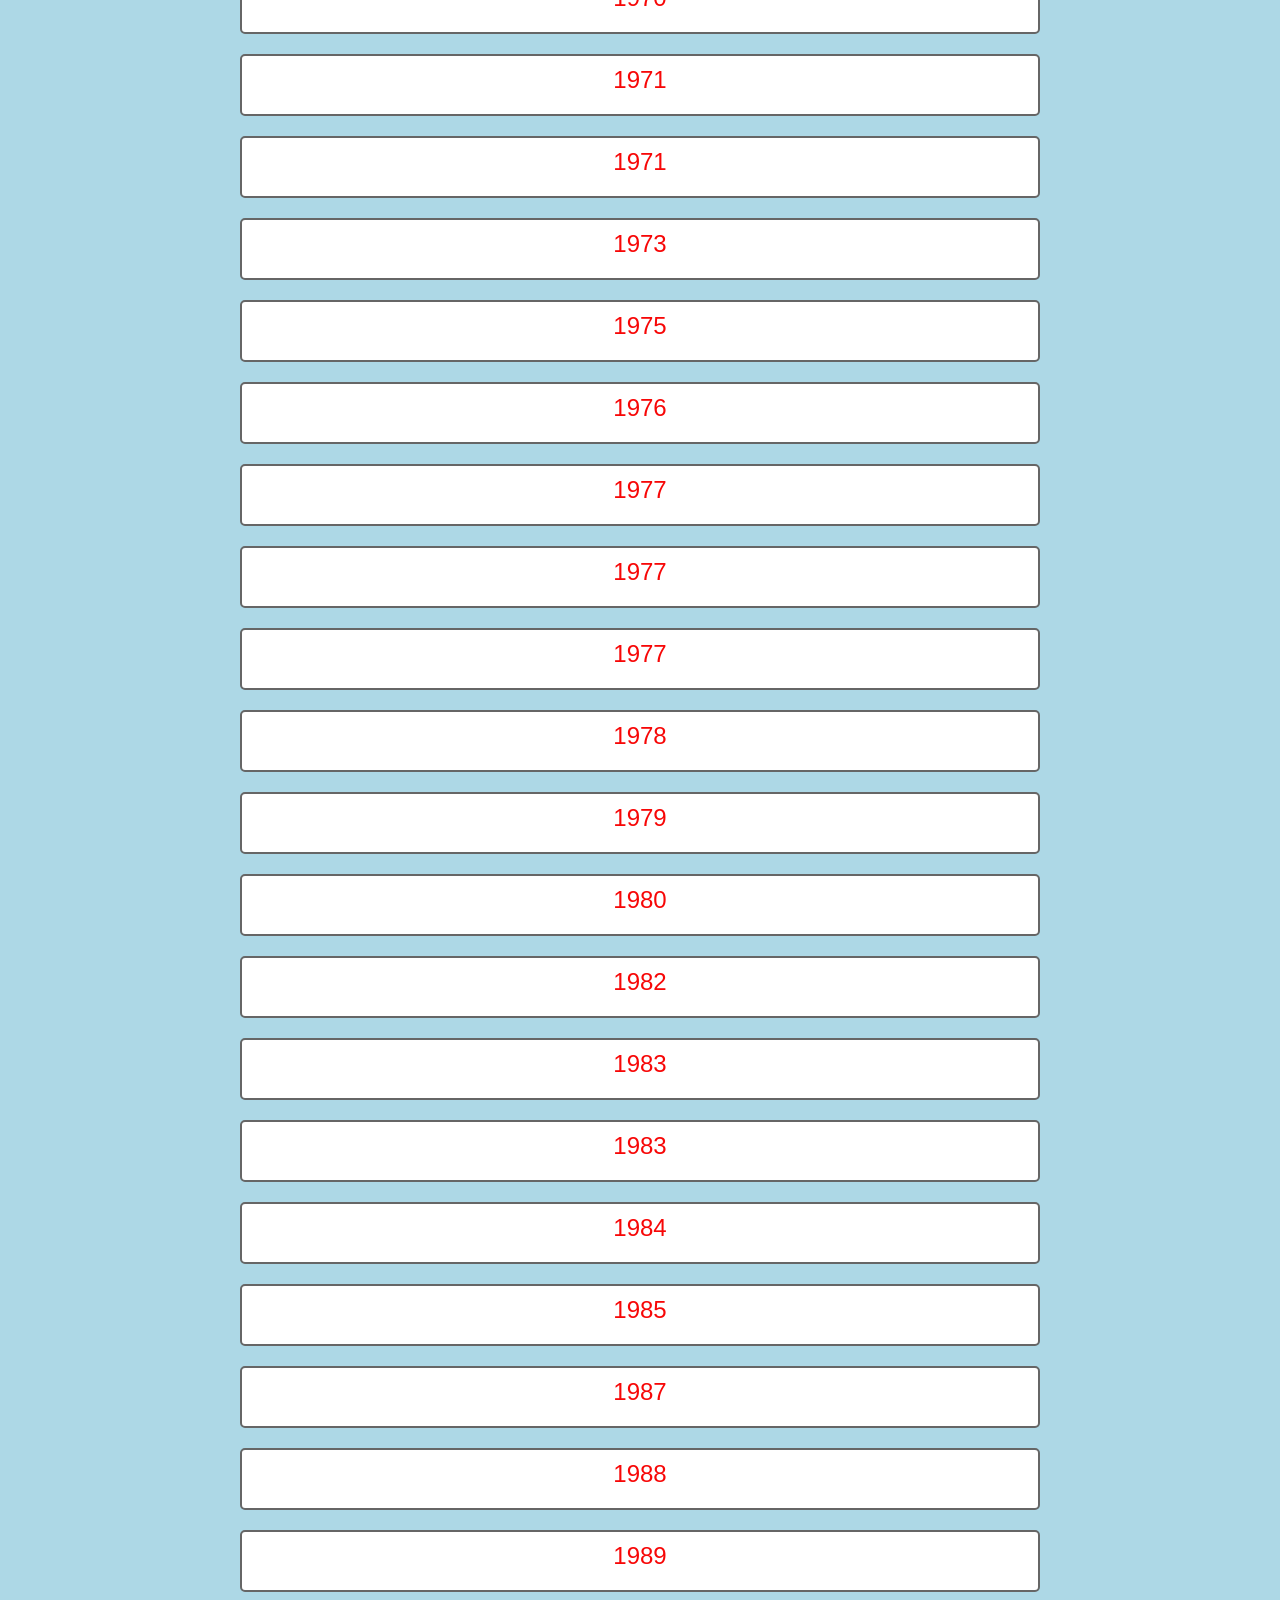
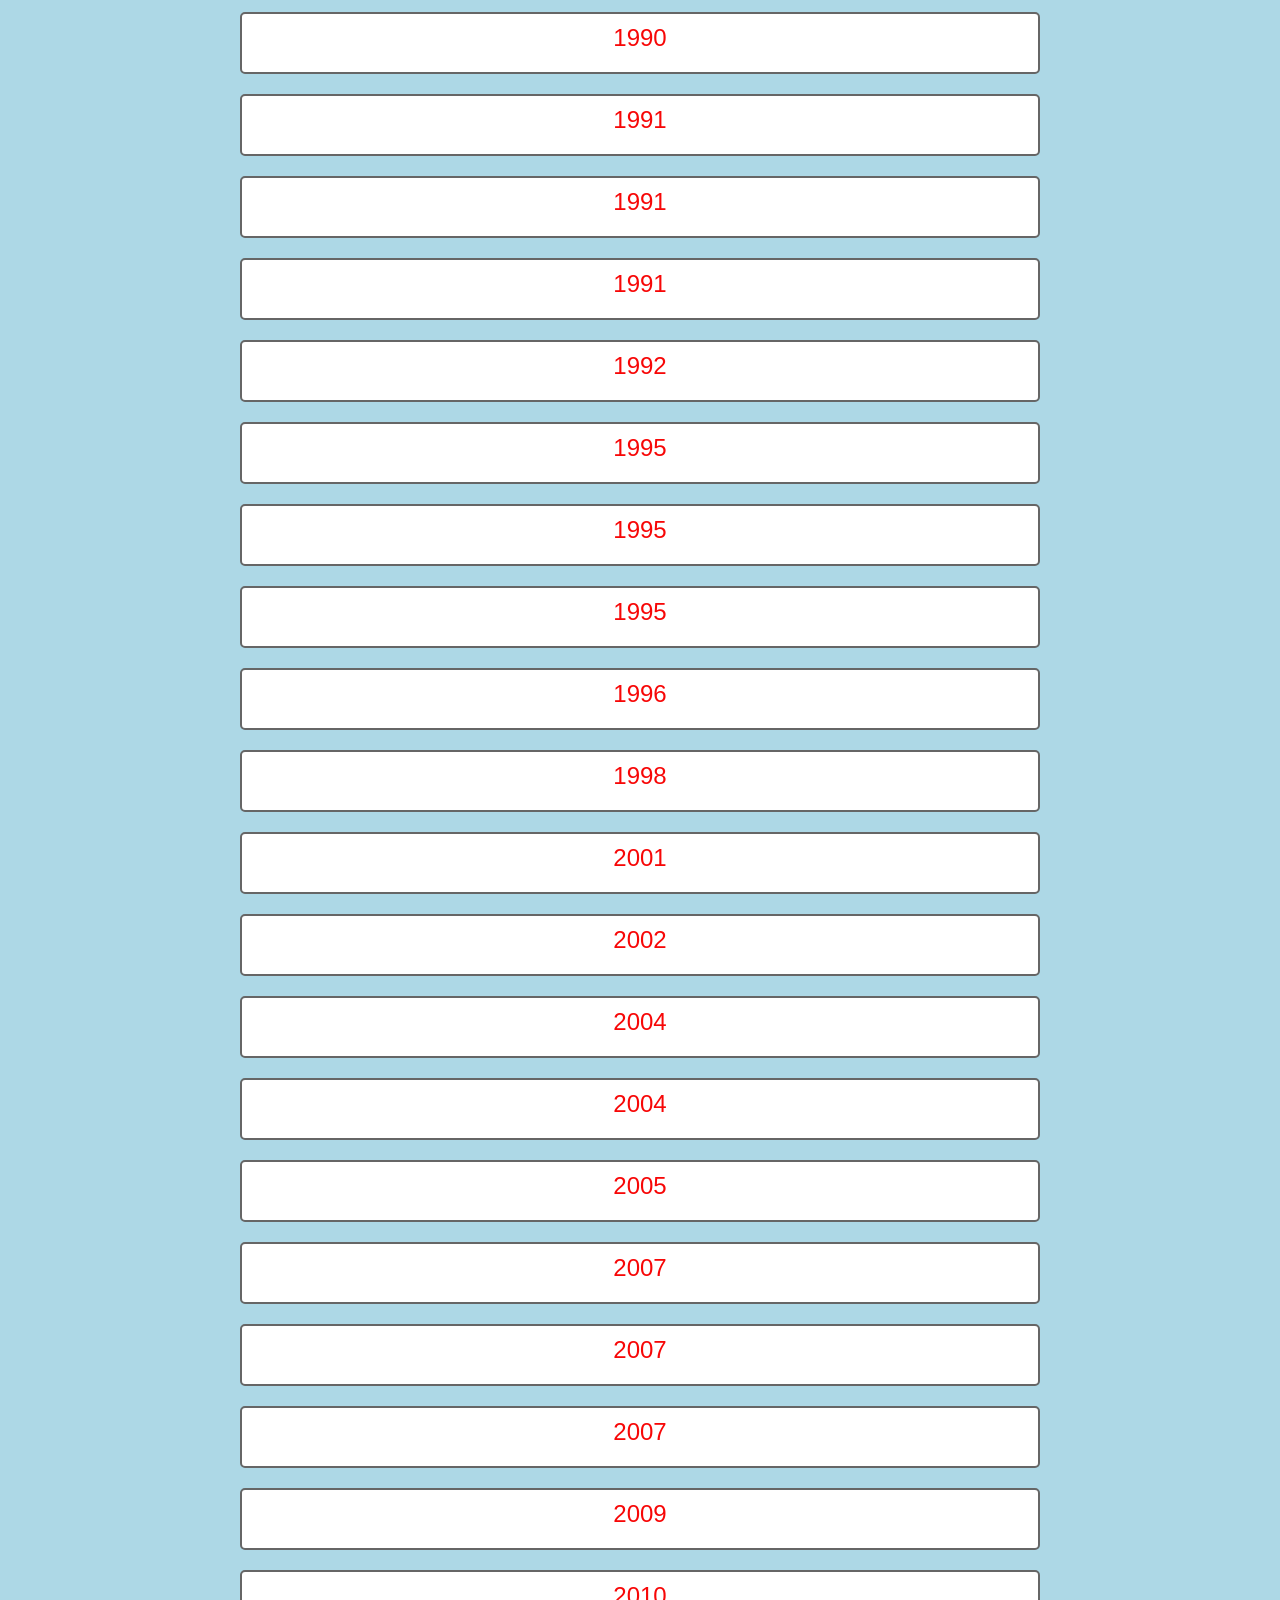
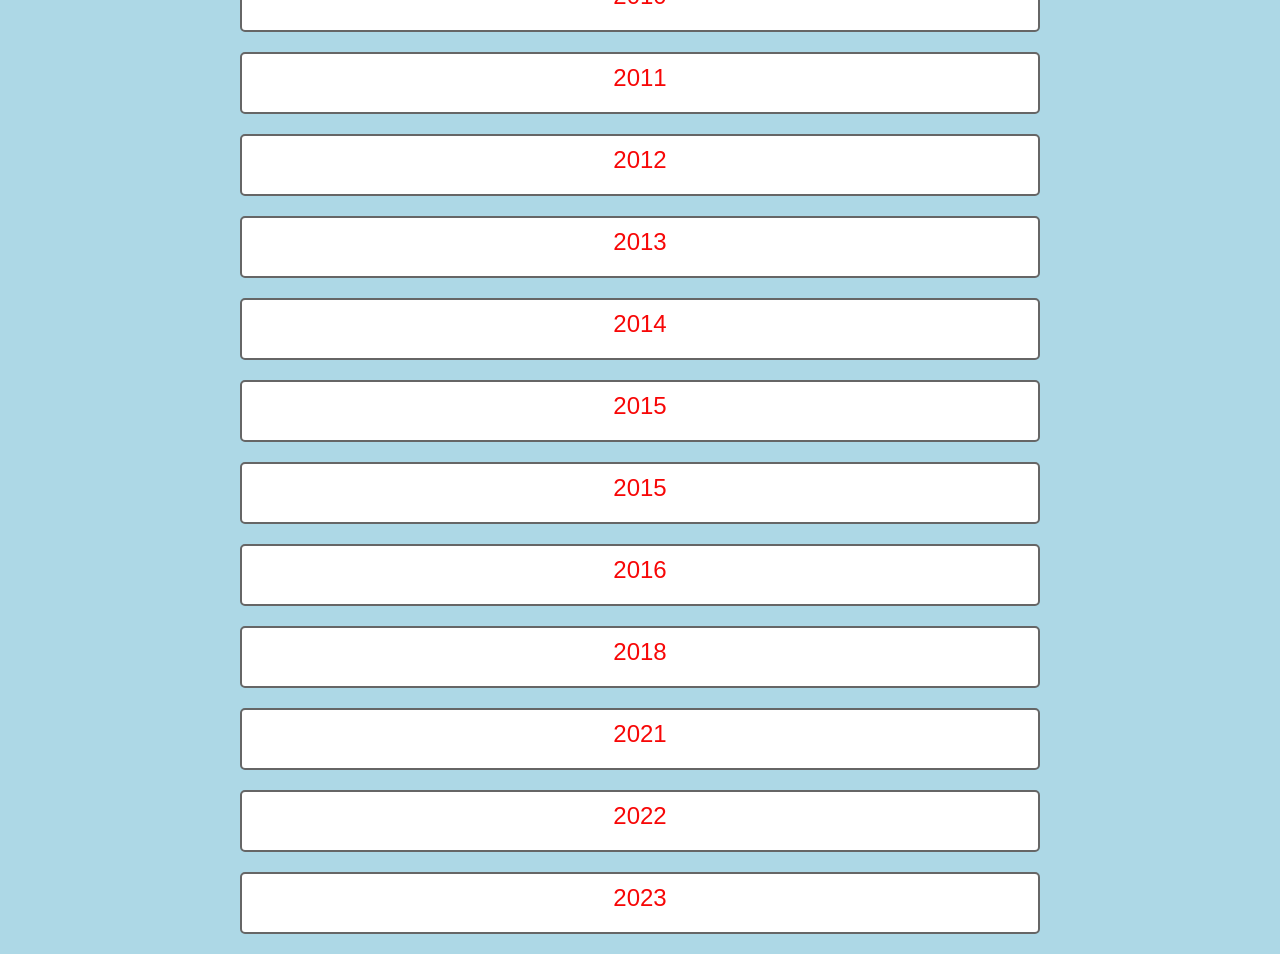
<file: test-frise.html>
<!DOCTYPE html>
<html lang="fr">
<head>
    <meta charset="UTF-8">
    <meta name="viewport" content="width=device-width, initial-scale=1.0">
    <title>Frise Chronologique</title>
    <style>
        body {
            font-family: Arial, sans-serif;
            background-color: #add8e6; /* Bleu ciel */
            margin: 0;
            padding: 0;
            display: flex;
            flex-direction: column;
            align-items: center;
            height: 100vh;
        }

        .timeline {
            width: 90%;
            max-width: 800px;
        }

        .event {
            background-color: #fff;
            border: 2px solid #666;
            border-radius: 5px;
            padding: 10px;
            margin-bottom: 20px;
            cursor: pointer;
        }

        .event-content {
            cursor: pointer;
        }

        .date {
            font-size: 24px;
            color: #f70707;
            margin-bottom: 10px;
            text-align: center;
        }

        .description {
            font-size: 16px;
            color: #333;
            display: none;
            text-align: center;
        }

        .event.active .description {
            display: block;
        }

        .frise-title {
            font-size: 24px;
            color: #fff;
            background-color: #333;
            padding: 10px;
            text-align: center;
            border-radius: 5px;
            cursor: pointer;
            margin-bottom: 20px;
            width: 200px;
        }

        .show-all-button {
            position: absolute;
            top: 20px;
            right: 20px;
            padding: 10px;
            background-color: #333;
            color: #fff;
            border: none;
            border-radius: 5px;
            cursor: pointer;
            z-index: 1;
        }

        @keyframes shake {
            0% { transform: translateX(0); }
            25% { transform: translateX(-5px); }
            50% { transform: translateX(5px); }
            75% { transform: translateX(-5px); }
            100% { transform: translateX(0); }
        }

        .shake-button {
            animation: shake 0.5s ease;
        }
    </style>
</head>
<body>

    <div class="frise-title" id="title">Frise Chronologique</div>

    <div class="timeline">
        <div class='event' id='event-1645'><div class="date">1645</div><div class="description">Invention de la Machine à calculer manuelle (appelée la Pascaline) par Blaise Pascal.</div></div>
        <div class='event' id='event-1703'><div class="date">1703</div><div class="description">Création de l'arithmétique Binaire par Leibniz.</div></div>
        <div class='event' id='event-1725'><div class="date">1725</div><div class="description">Invention du métier à tisser semi-automatique (Ruban perforé) par Basile Bouchon.</div></div>
        <div class='event' id='event-1822'><div class="date">1822</div><div class="description">Invention de la première machine à calculer automatique appelée Machine à différences par Charles Babbage.</div></div>
        <div class='event' id='event-1843'><div class="date">1843</div><div class="description">Écriture du premier algorithme par Ada Lovelace.</div></div>
        <div class='event' id='event-1936'><div class="date">1936</div><div class="description">Création de la machine de Turing par Alan Turing.</div></div>
        <div class='event' id='event-1942'><div class="date">1942</div><div class="description">Décryptage de Enigma par Alan Turing.</div></div>
        <div class='event' id='event-1943'><div class="date">1943</div><div class="description">Création du Plankalkül, premier langage de programmation par Konrad Zuse.</div></div>
        <div class='event' id='event-1945'><div class="date">1945</div><div class="description">Invention des documents hypertextes par Vannevar Bush.</div></div>
        <div class='event' id='event-1947'><div class="date">1947</div><div class="description">Création du premier transistor, fondements des ordinateurs par John Bardeen, William Shockley et Walter Brattain.</div></div>
        <div class='event' id='event-1950'><div class="date">1950</div><div class="description">Création du test de Turing par Alan Turing.</div></div>
        <div class='event' id='event-1951'><div class="date">1951</div><div class="description">Création du premier compilateur par Grace Murray Hopper.</div></div>
        <div class='event' id='event-1956'><div class="date">1956</div><div class="description">Commercialisation du premier ordinateur à disque dur par IBM et Reynold Johnson.</div></div>
        <div class='event' id='event-1958'><div class="date">1958</div><div class="description">Création des premiers circuits intégrés par Robert Noyce et Jack Kilby.</div></div>
        <div class='event' id='event-1960'><div class="date">1960</div><div class="description">Création du premier ordinateur Multi Processeur (Gamma 60) par Bull (société française).</div></div>
        <div class='event' id='event-1963'><div class="date">1963</div><div class="description">Création de la première souris par Douglas Carl Engelbart.</div></div>
        <div class='event' id='event-1967'><div class="date">1967</div><div class="description">Commercialisation des disquettes par IBM.</div></div>
        <div class='event' id='event-1969'><div class="date">1969</div><div class="description">Création de ARPANET, ancêtre d'Internet par le Ministère américain de la Défense (DARPA).</div></div>
        <div class='event' id='event-1970'><div class="date">1970</div><div class="description">Création du premier microprocesseur de INTEL.</div></div>
        <div class='event' id='event-1971'><div class="date">1971</div><div class="description">Création du Darknet.</div></div>
        <div class='event' id='event-1971-2'><div class="date">1971</div><div class="description">Création du premier casque à réalité virtuelle par Daniel Vickers.</div></div>
        <div class='event' id='event-1973'><div class="date">1973</div><div class="description">Création du standard ETHERNET par le Centre de recherche Xerox de Palo Alto.</div></div>
        <div class='event' id='event-1975'><div class="date">1975</div><div class="description">Fondation de Microsoft par Bill Gates et Paul Allen.</div></div>
        <div class='event' id='event-1976'><div class="date">1976</div><div class="description">Fondation de Apple par Steve Jobs et Steve Wozniak.</div></div>
        <div class='event' id='event-1977'><div class="date">1977</div><div class="description">Invention de la cryptographie par clé publique (RSA) par Ronald L. Rivest, Adi Shamir et Leonard M. Adleman.</div></div>
        <div class='event' id='event-1977-2'><div class="date">1977</div><div class="description">Premier programme informatique à remporter un tournoi d'échecs par Ben Mittman.</div></div>
        <div class='event' id='event-1977-3'><div class="date">1977</div><div class="description">Commercialisation du Commodore Pet par Commodore.</div></div>
        <div class='event' id='event-1978'><div class="date">1978</div><div class="description">Présentation au public du Minitel par Bernard Marti.</div></div>
        <div class='event' id='event-1979'><div class="date">1979</div><div class="description">Déploiement du premier service de courrier électronique par Ray Tomlinson.</div></div>
        <div class='event' id='event-1980'><div class="date">1980</div><div class="description">Invention du Compact Disc par Philips et Sony.</div></div>
        <div class='event' id='event-1982'><div class="date">1982</div><div class="description">Création du protocole TCP/IP par Vinton Gray Cerf dit Vint Cerf et Bob Kahn.</div></div>
        <div class='event' id='event-1983'><div class="date">1983</div><div class="description">Création du langage de programmation C++ par Bjarne Stroustrup.</div></div>
        <div class='event' id='event-1983-2'><div class="date">1983</div><div class="description">Commercialisation de l'Apple Lisa, premier ordinateur avec une interface graphique par APPLE.</div></div>
        <div class='event' id='event-1984'><div class="date">1984</div><div class="description">Création de MacOS et du Macintosh par APPLE.</div></div>
        <div class='event' id='event-1985'><div class="date">1985</div><div class="description">Création de la version 1.0 de Windows par Microsoft.</div></div>
        <div class='event' id='event-1987'><div class="date">1987</div><div class="description">10 000 ordinateurs sont connectés à Internet.</div></div>
        <div class='event' id='event-1988'><div class="date">1988</div><div class="description">Création du premier logiciel anti-virus par Bernd Fix.</div></div>
        <div class='event' id='event-1989'><div class="date">1989</div><div class="description">Invention du World Wide Web par Tim Berners-Lee.</div></div>
        <div class='event' id='event-1990'><div class="date">1990</div><div class="description">Début d'Internet grand public.</div></div>
        <div class='event' id='event-1991'><div class="date">1991</div><div class="description">Création du protocole HTTP par Tim Berners-Lee et Robert Cailliau.</div></div>
        <div class='event' id='event-1991-2'><div class="date">1991</div><div class="description">Création du premier noyau (kernel) Linux par Linus Torvalds.</div></div>
        <div class='event' id='event-1991-3'><div class="date">1991</div><div class="description">Création des premiers SSD par SanDisk.</div></div>
        <div class='event' id='event-1992'><div class="date">1992</div><div class="description">Création du langage HTML par Tim Berners-Lee.</div></div>
        <div class='event' id='event-1995'><div class="date">1995</div><div class="description">Création du DVD par Warren Lieberfarb.</div></div>
        <div class='event' id='event-1995-2'><div class="date">1995</div><div class="description">Création du langage de programmation Java par James Gosling.</div></div>
        <div class='event' id='event-1995-3'><div class="date">1995</div><div class="description">Sortie de Windows 95 par Microsoft.</div></div>
        <div class='event' id='event-1996'><div class="date">1996</div><div class="description">Création de Tux, mascotte de Linux par Linus Torvalds.</div></div>
        <div class='event' id='event-1998'><div class="date">1998</div><div class="description">Fondation de Google par Larry Page et Sergueï Brin.</div></div>
        <div class='event' id='event-2001'><div class="date">2001</div><div class="description">Fondation de Wikipedia par Jimmy Wales.</div></div>
        <div class='event' id='event-2002'><div class="date">2002</div><div class="description">Création de LibreOffice, suite de logiciels libres par la Document Foundation.</div></div>
        <div class='event' id='event-2004'><div class="date">2004</div><div class="description">Fondation de Facebook par Mark Zuckerberg, Chris Hughes, Eduardo Saverin, Andrew McCollum et Dustin Moskovitz.</div></div>
        <div class='event' id='event-2004-2'><div class="date">2004</div><div class="description">Création de Ubuntu par Mark Shuttleworth.</div></div>
        <div class='event' id='event-2005'><div class="date">2005</div><div class="description">Création de YouTube par Chad Hurley, Steve Chen et Jawed Karim.</div></div>
        <div class='event' id='event-2007'><div class="date">2007</div><div class="description">Sortie de Windows Vista par Microsoft.</div></div>
        <div class='event' id='event-2007-2'><div class="date">2007</div><div class="description">Sortie de l'iPhone par APPLE.</div></div>
        <div class='event' id='event-2007-3'><div class="date">2007</div><div class="description">Sortie de Google Street View par GOOGLE.</div></div>
        <div class='event' id='event-2009'><div class="date">2009</div><div class="description">Création du Bitcoin par Satoshi Nakamoto (pseudo).</div></div>
        <div class='event' id='event-2010'><div class="date">2010</div><div class="description">Sortie de l'iPad par APPLE.</div></div>
        <div class='event' id='event-2011'><div class="date">2011</div><div class="description">Les ventes de smartphone dépassent celles des ordinateurs.</div></div>
        <div class='event' id='event-2012'><div class="date">2012</div><div class="description">Sortie de Windows 8 par MICROSOFT.</div></div>
        <div class='event' id='event-2013'><div class="date">2013</div><div class="description">Lancement de Qwant, navigateur français garantissant la vie privée par Éric Léandri, Patrick Constant et Jean-Manuel Rozan.</div></div>
        <div class='event' id='event-2014'><div class="date">2014</div><div class="description">Émergence de l'Internet des objets (IoT) et des objets connectés par Kevin Ashton (le concept).</div></div>
        <div class='event' id='event-2015'><div class="date">2015</div><div class="description">Essor du Deep Learning par Yann Le Cun.</div></div>
        <div class='event' id='event-2015-2'><div class="date">2015</div><div class="description">Sortie de Windows 10 par MICROSOFT.</div></div>
        <div class='event' id='event-2016'><div class="date">2016</div><div class="description">Essor de l'impression 3D dans l'industrie.</div></div>
        <div class='event' id='event-2018'><div class="date">2018</div><div class="description">Création du Règlement Général de la Protection des Données (RGPD) par la Commission Européenne.</div></div>
        <div class='event' id='event-2021'><div class="date">2021</div><div class="description">Sortie de Windows 11 par MICROSOFT.</div></div>
        <div class='event' id='event-2022'><div class="date">2022</div><div class="description">Sortie de la première version de ChatGPT par OpenAI.</div></div>
        <div class='event' id='event-2023'><div class="date">2023</div><div class="description">Essor de l'intelligence artificielle.</div></div>

    </div>

    <button class="show-all-button" id="showAllButton">Afficher tout</button>

    <script>
        // Changement de couleur aléatoire du fond lors du clic sur "Frise Chronologique"
        const title = document.getElementById('title');
        let clicks = 0;
        title.addEventListener('click', function(event) {
            clicks++;
            if (clicks === 5) {
                changeBackgroundColor();
                playSound();
            }
            // Ajouter la classe shake-button pour déclencher l'animation
            this.classList.add('shake-button');

            // Supprimer la classe shake-button après 0.5s pour réinitialiser l'animation
            setTimeout(() => {
                this.classList.remove('shake-button');
            }, 500);
            event.stopPropagation(); // Empêcher la propagation de l'événement aux éléments enfants
        });

        // Fonction pour changer la couleur de fond de manière aléatoire
        function changeBackgroundColor() {
            const body = document.querySelector('body');
            let intervalId;
            let count = 0;
            intervalId = setInterval(() => {
                const randomColor = '#' + Math.floor(Math.random() * 16777215).toString(16); // Générer une couleur hexadécimale aléatoire
                body.style.backgroundColor = randomColor;
                count++;
                if (count === 1000) { // Nombre de changements de couleur avant d'arrêter la boucle
                    clearInterval(intervalId);
                }
            }, 150); // Intervalle entre chaque changement de couleur (en millisecondes)
        }

        // Fonction pour jouer le son
        function playSound() {
            const audio = new Audio('./secret.mp3'); // Remplacez "votre_fichier_audio.mp3" par le chemin vers votre fichier audio
            audio.play();
        }

        // Fonction pour activer l'affichage de toutes les descriptions lors du clic sur le bouton "Afficher tout"
        const showAllButton = document.getElementById('showAllButton');
        showAllButton.addEventListener('click', function() {
            const descriptions = document.querySelectorAll('.description');
            descriptions.forEach(description => {
                description.style.display = 'block';
            });
            this.style.display = 'none'; // Masquer le bouton après usage
        });

        // Fonction pour activer/désactiver l'affichage des descriptions lors du clic sur les dates
        document.addEventListener('DOMContentLoaded', function() {
            const events = document.querySelectorAll('.event');
            events.forEach(event => {
                event.addEventListener('click', function(event) {
                    const isActive = this.classList.contains('active');
                    document.querySelectorAll('.event').forEach(item => {
                        item.classList.remove('active');
                    });
                    if (!isActive) {
                        this.classList.add('active');
                    }
                    event.stopPropagation(); // Empêcher la propagation de l'événement aux éléments parents
                });
            });
        });
    </script>
</body>
</html>
</file>
